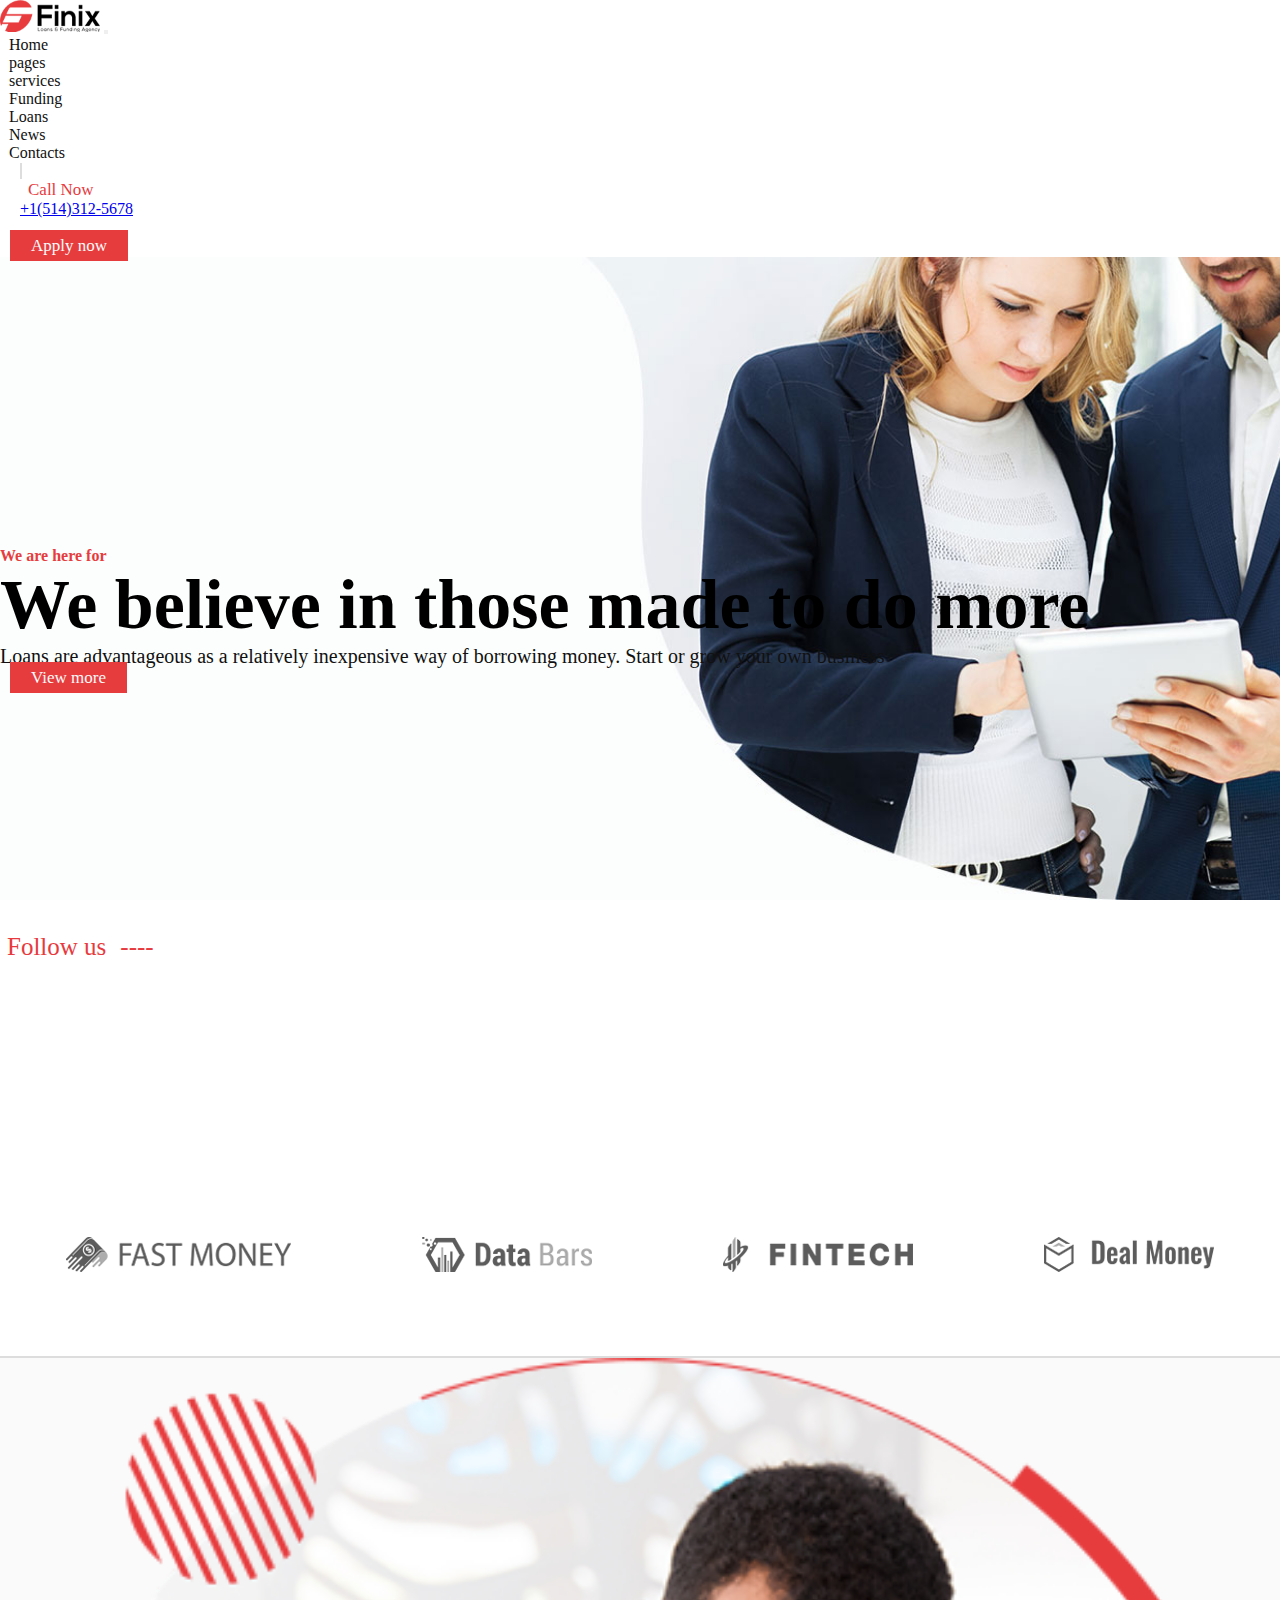
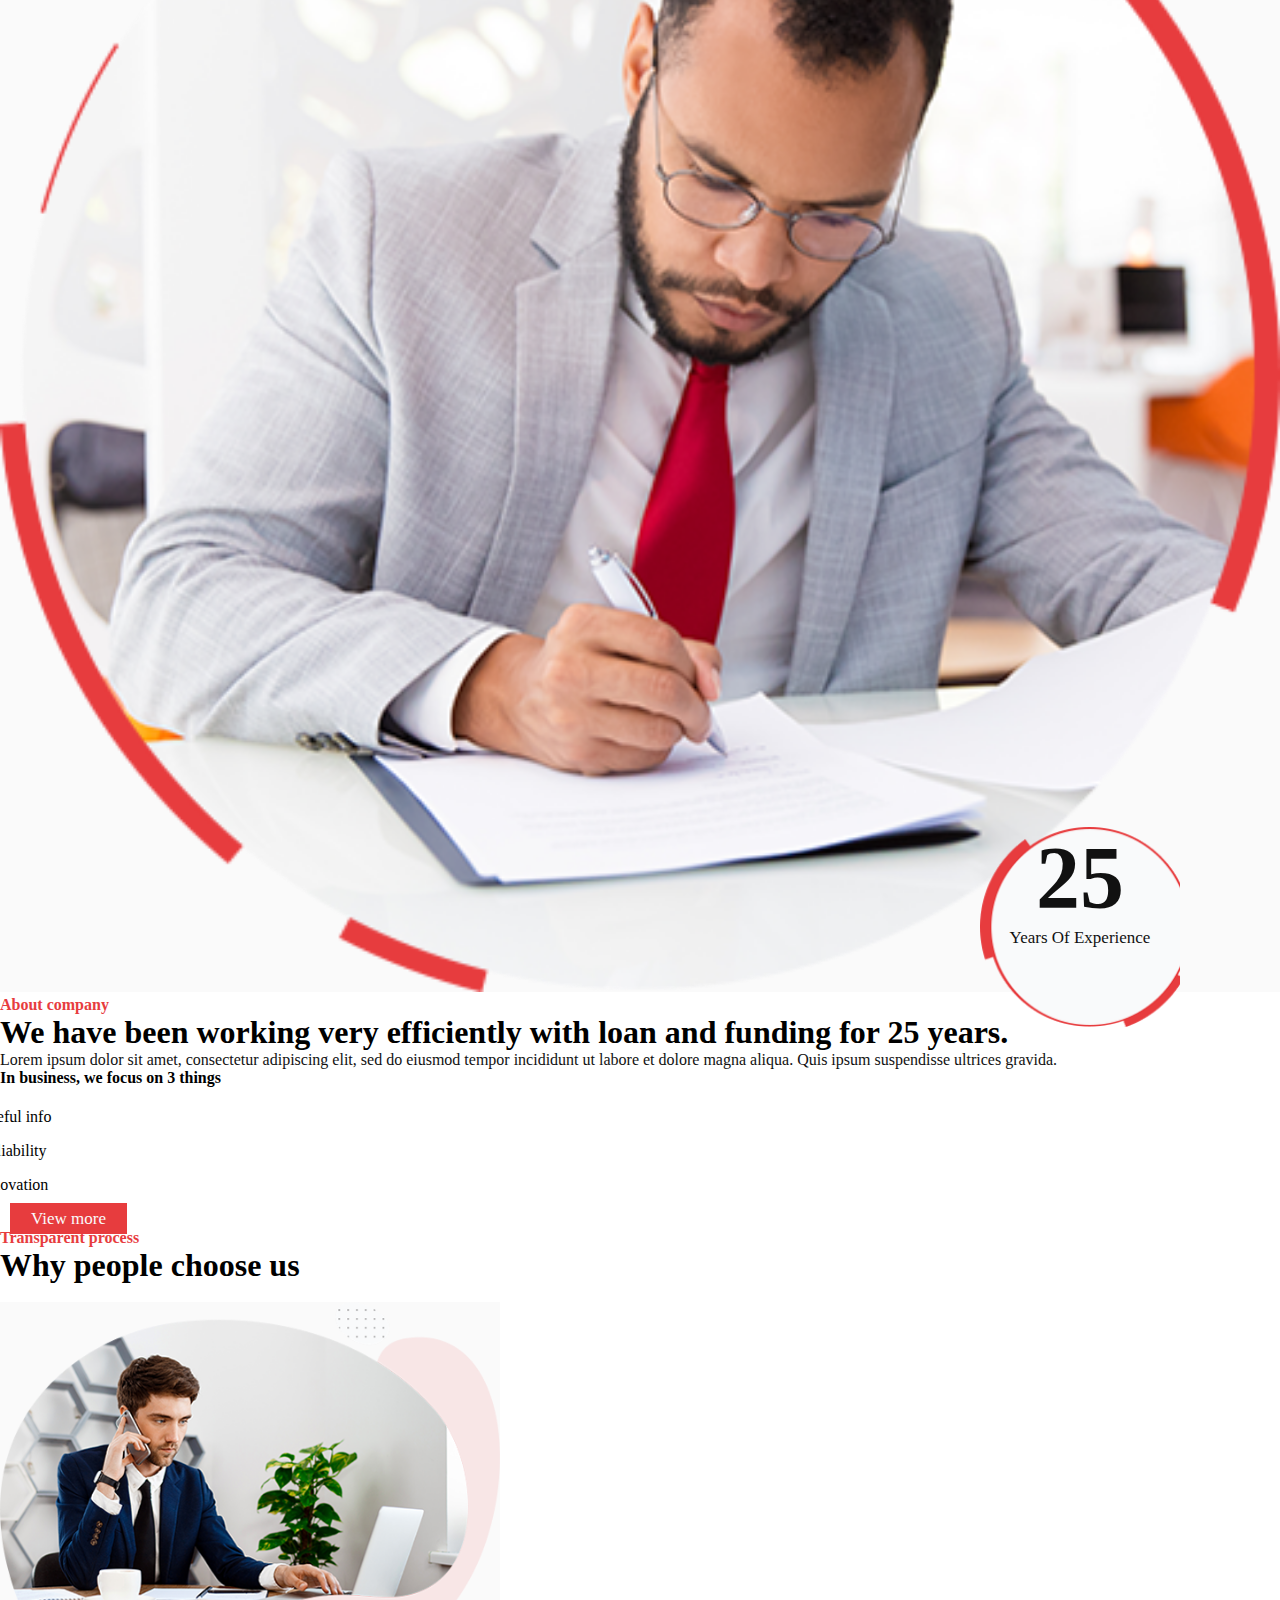
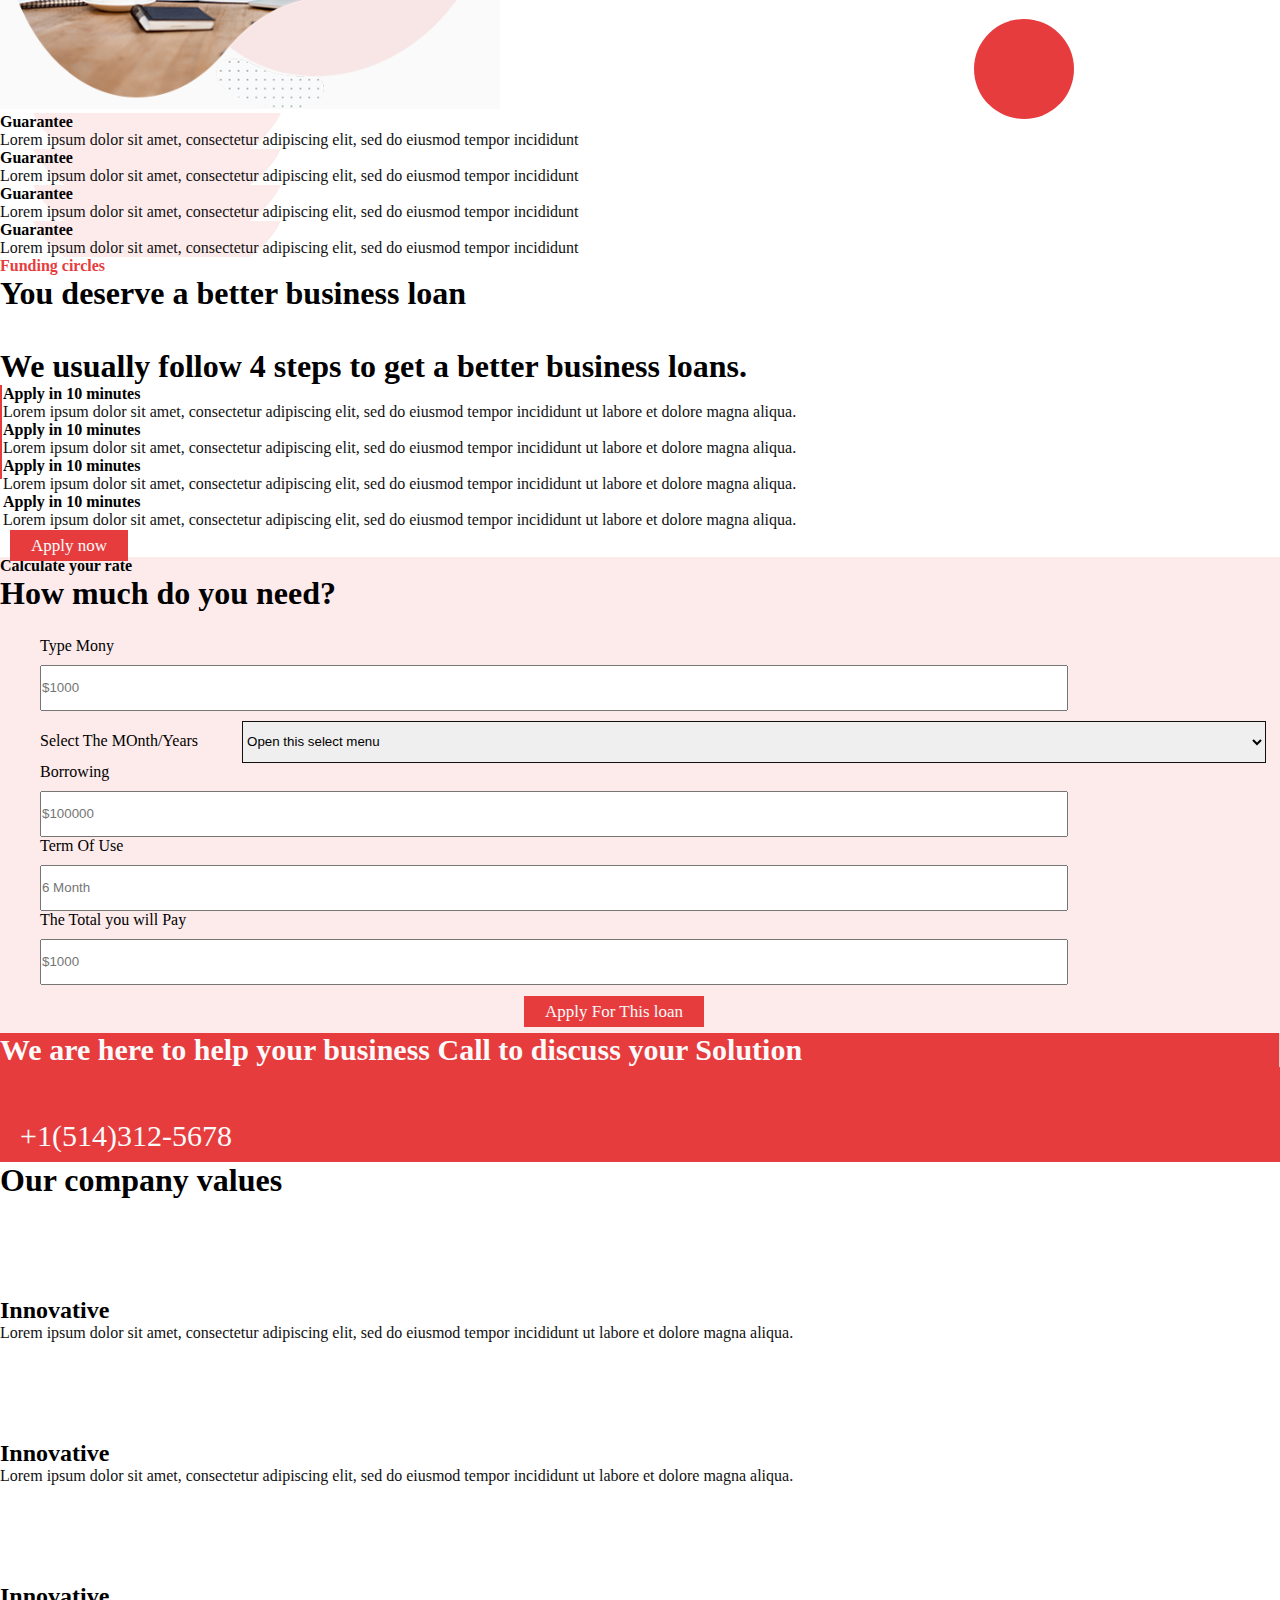
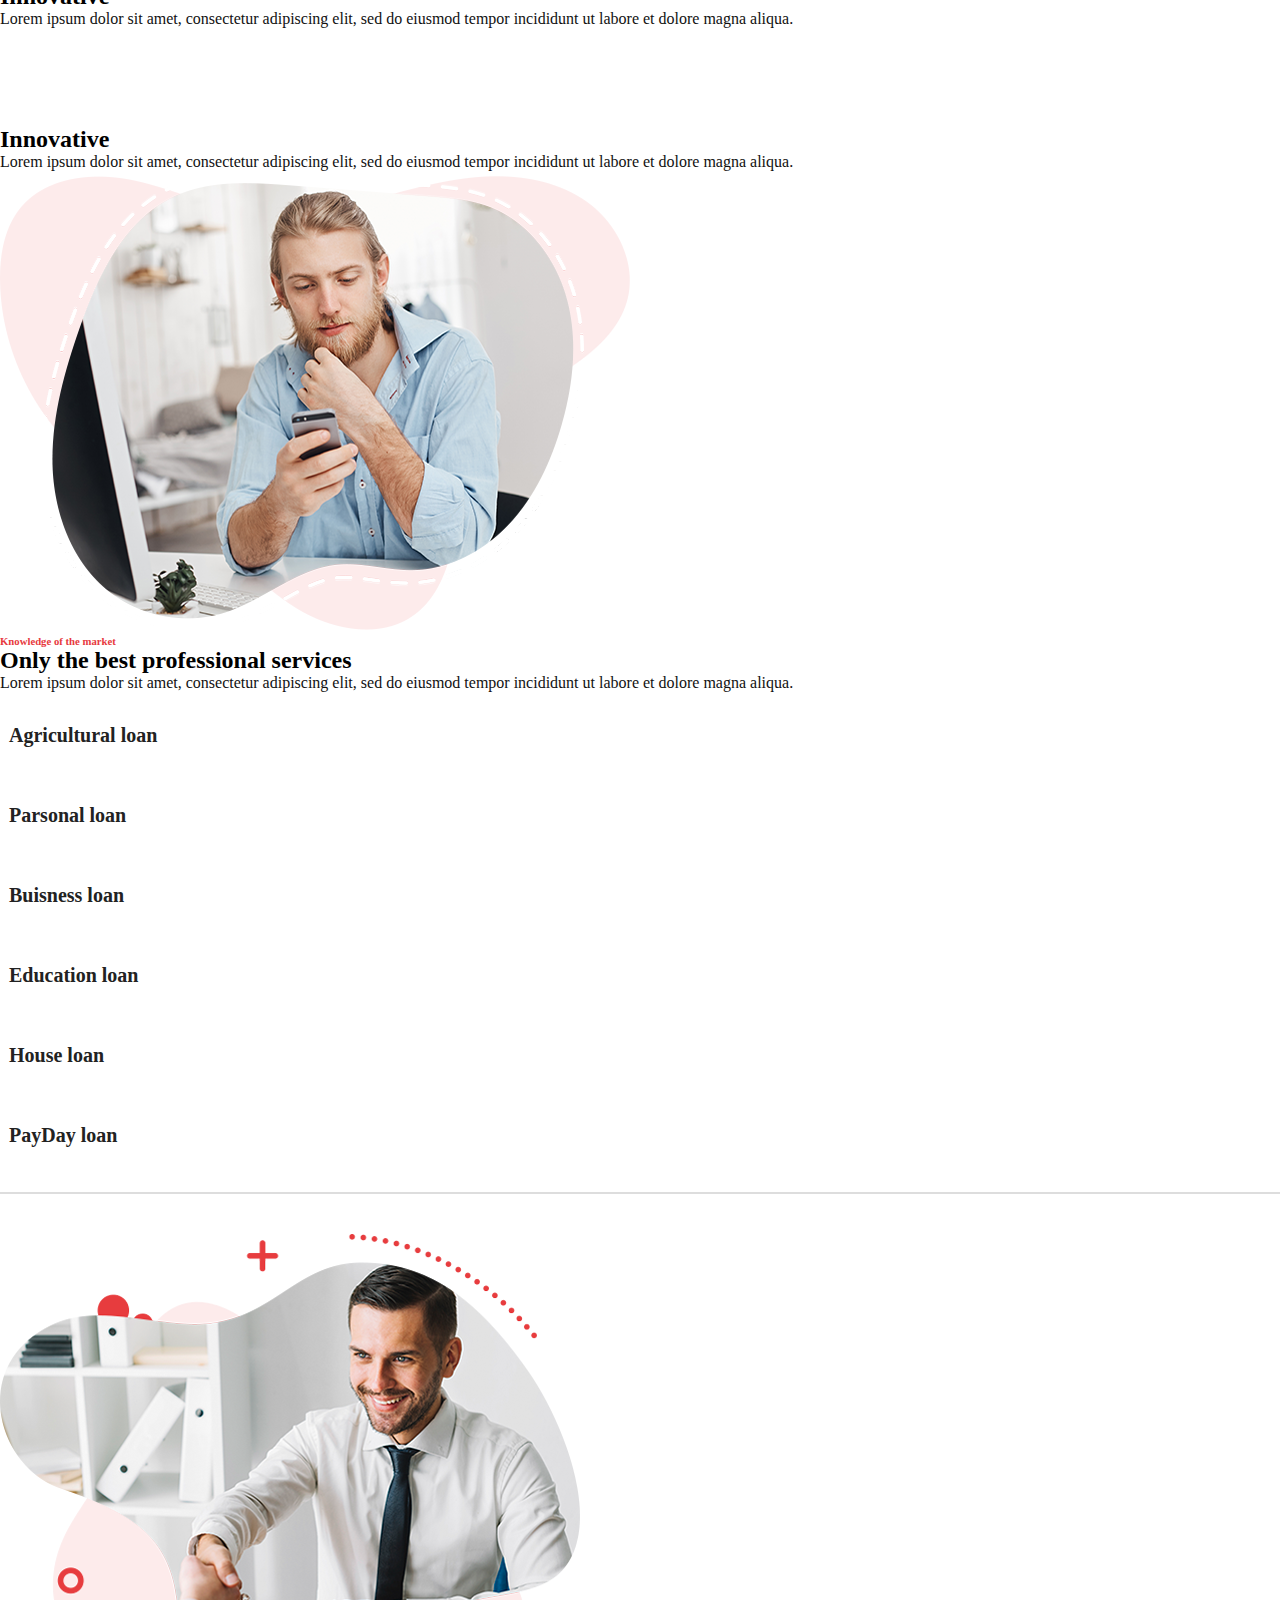
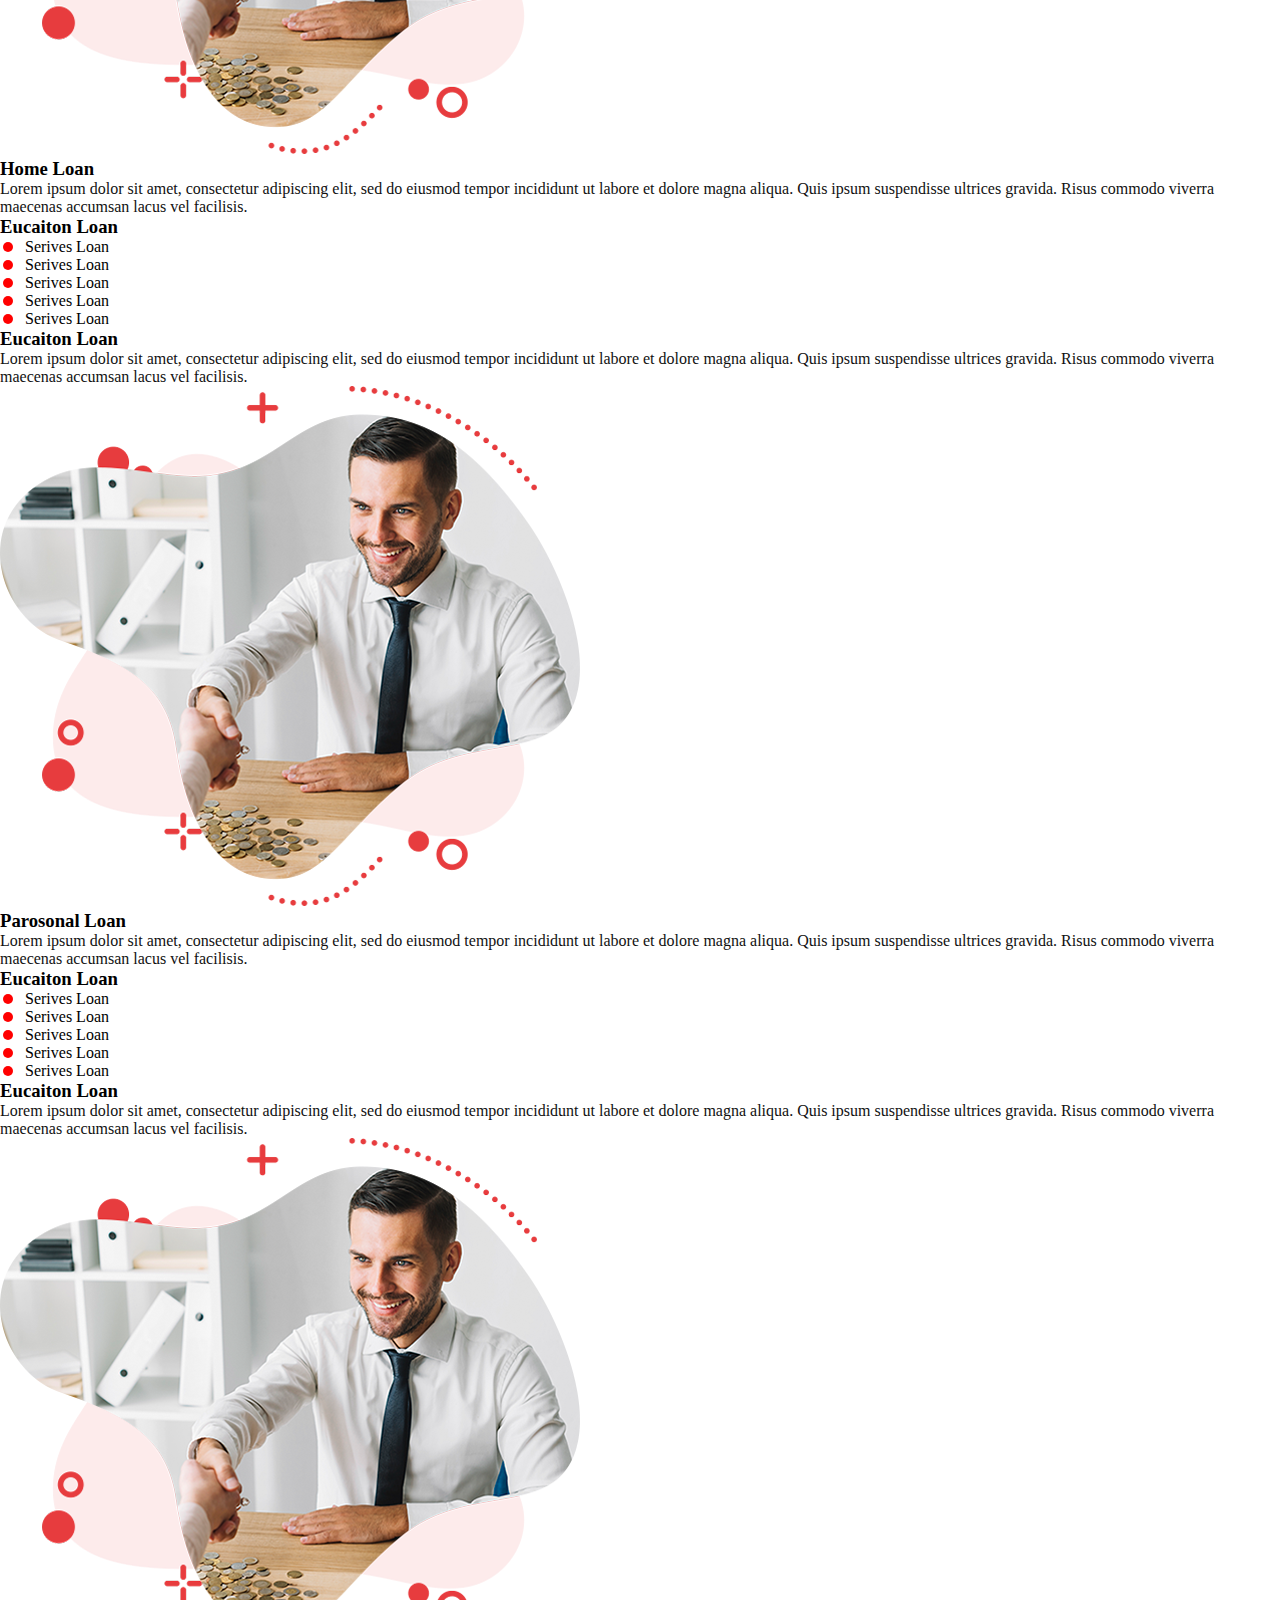
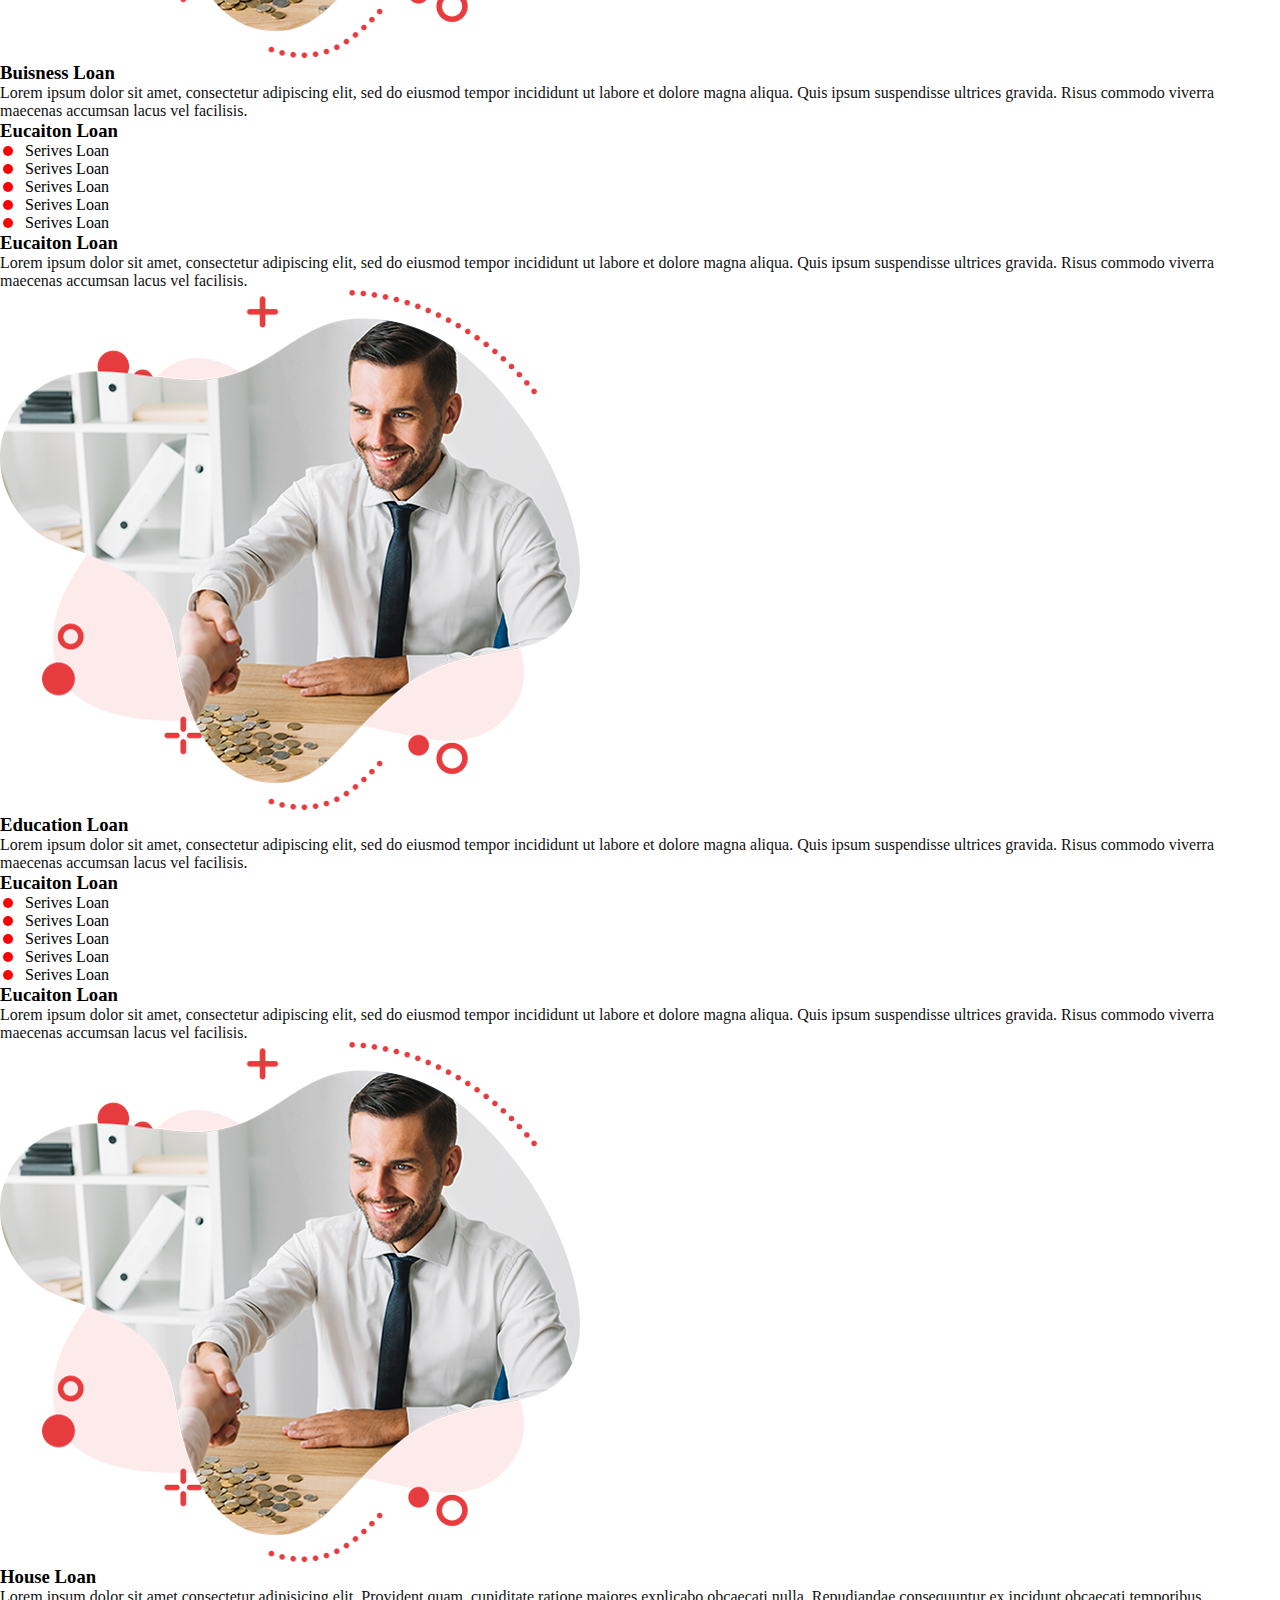
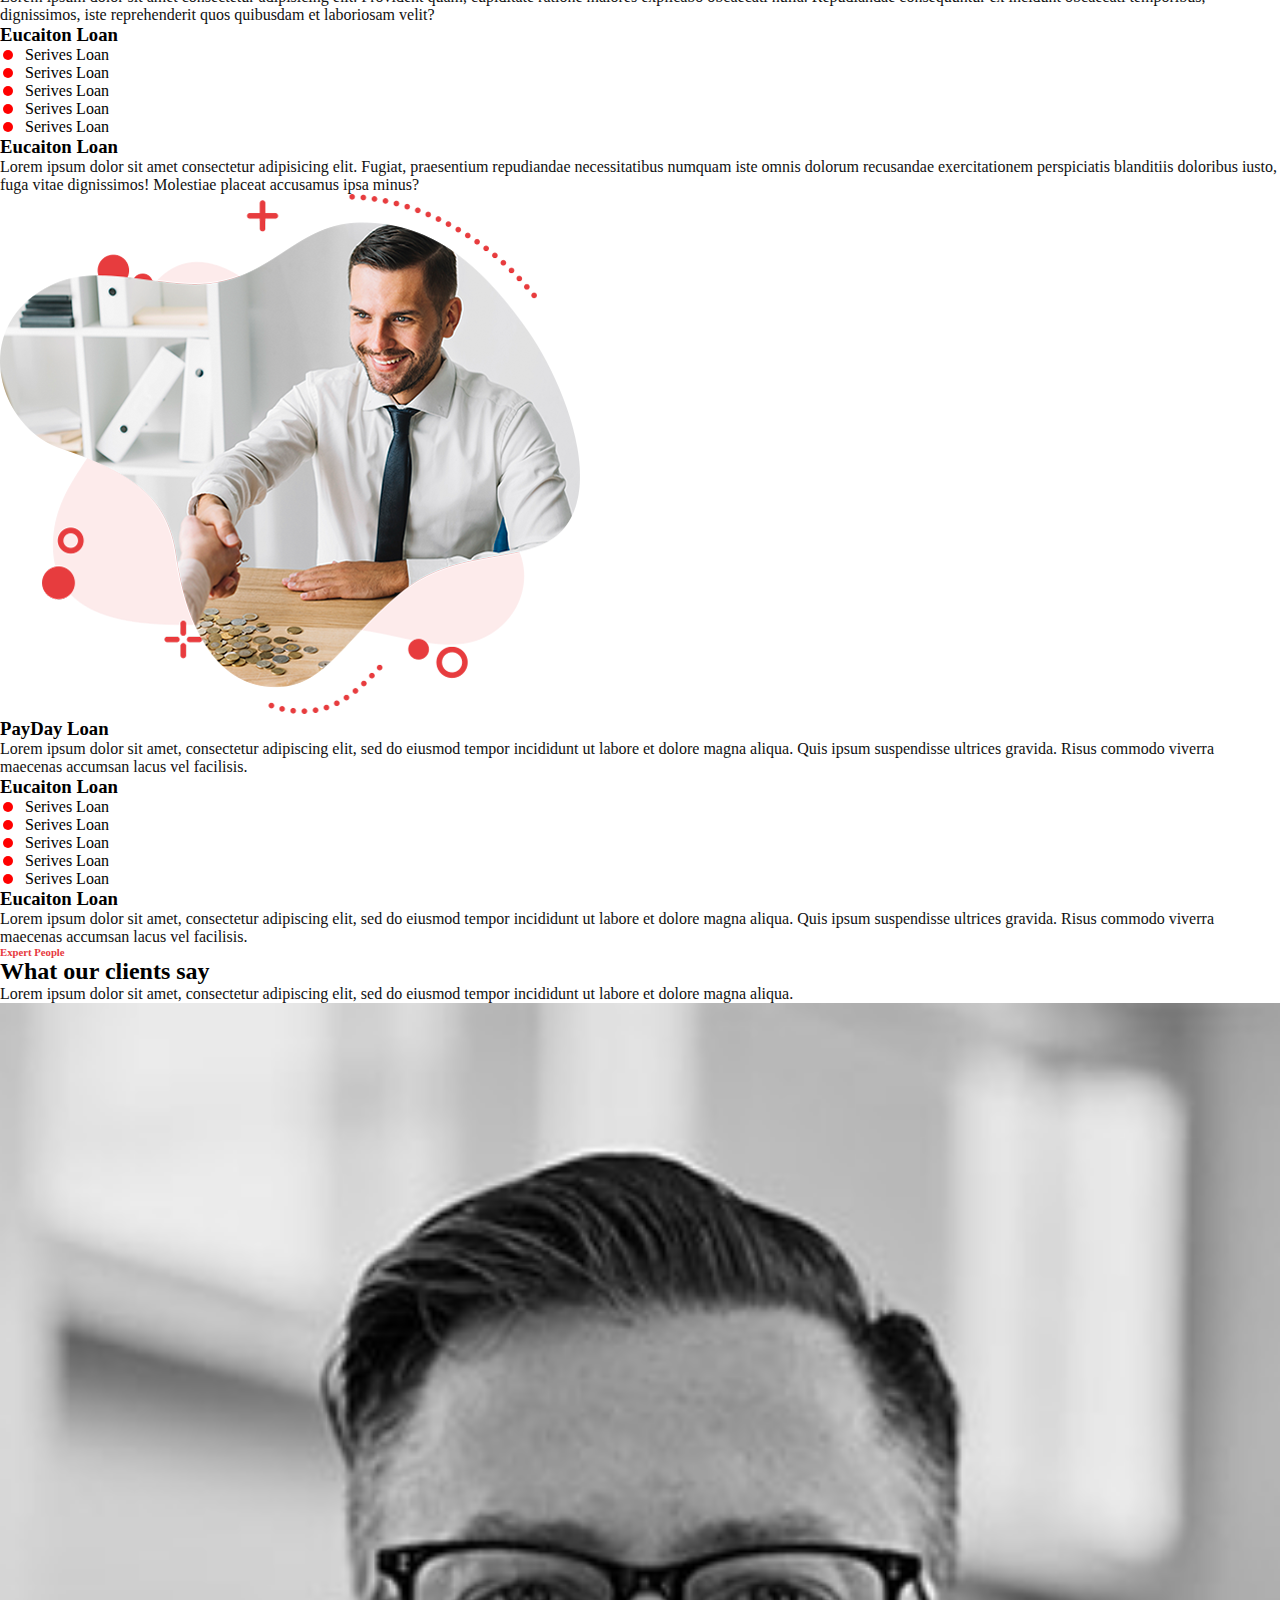
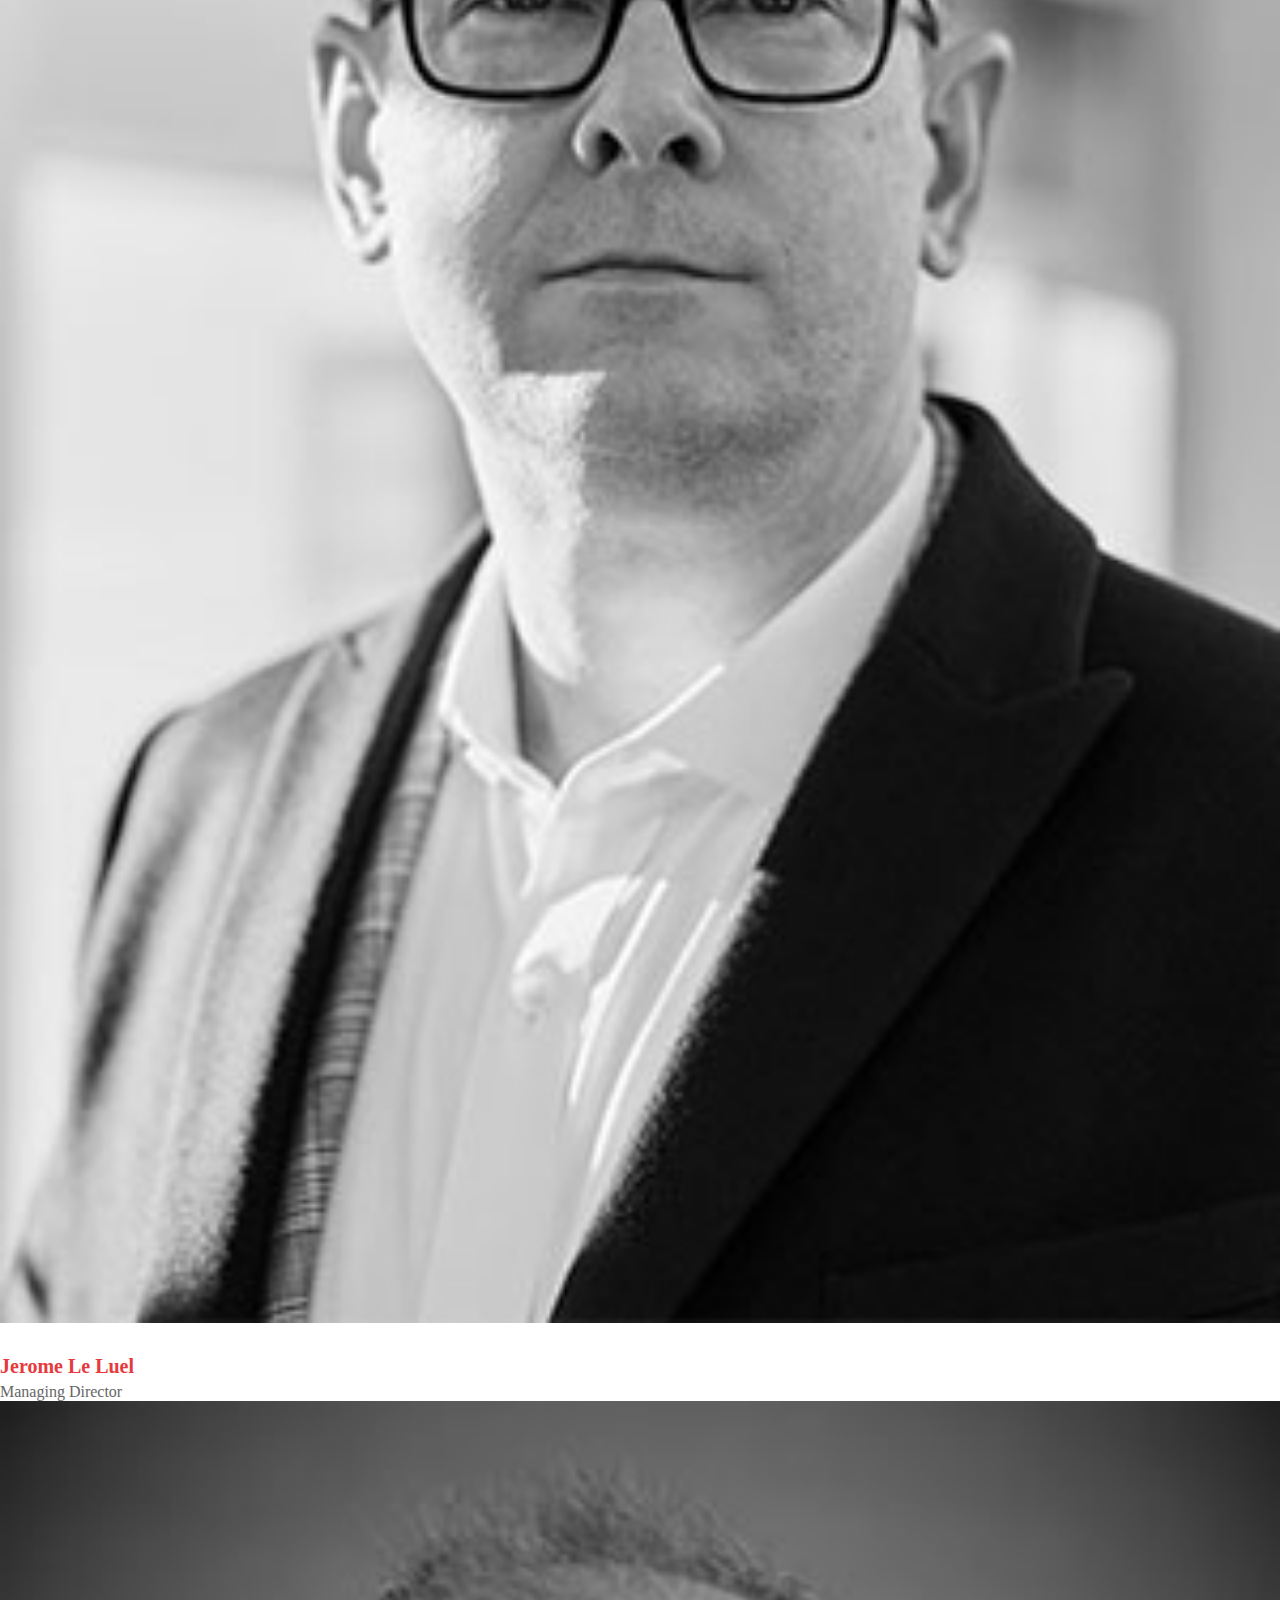
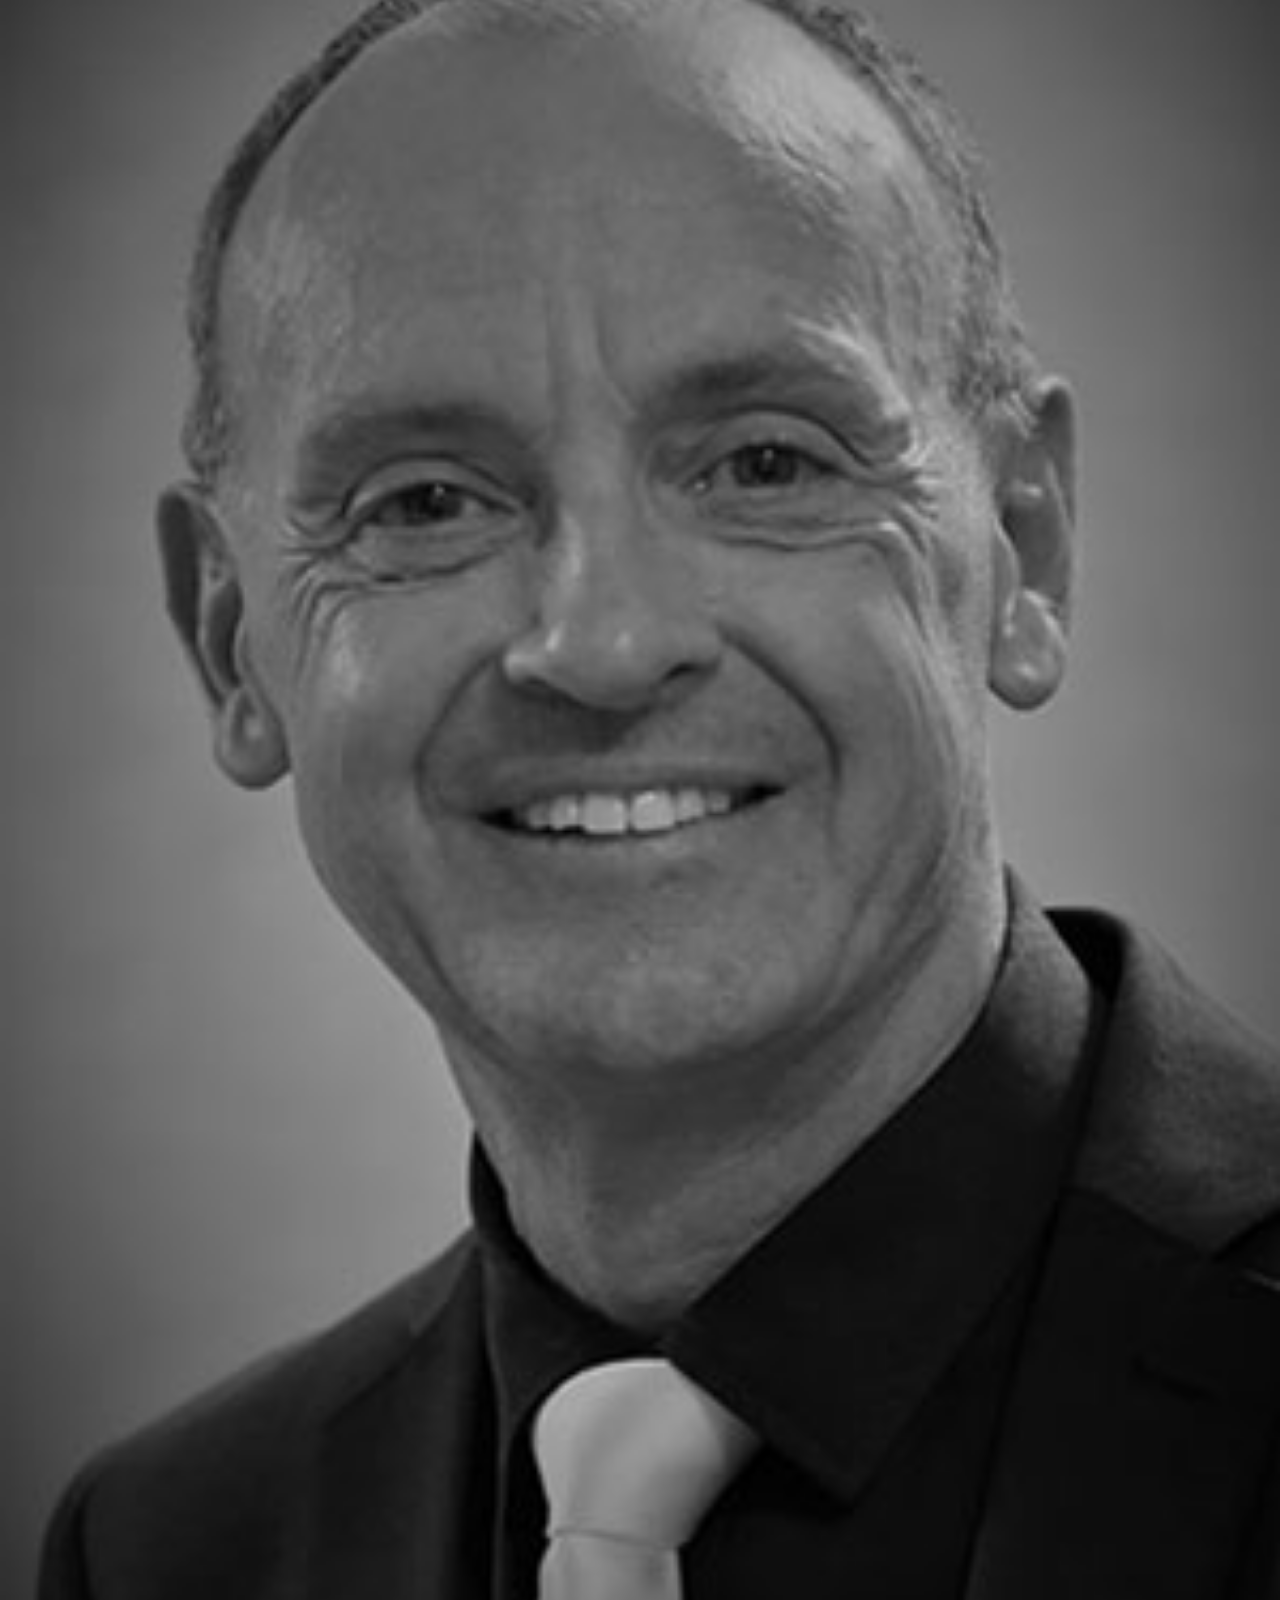
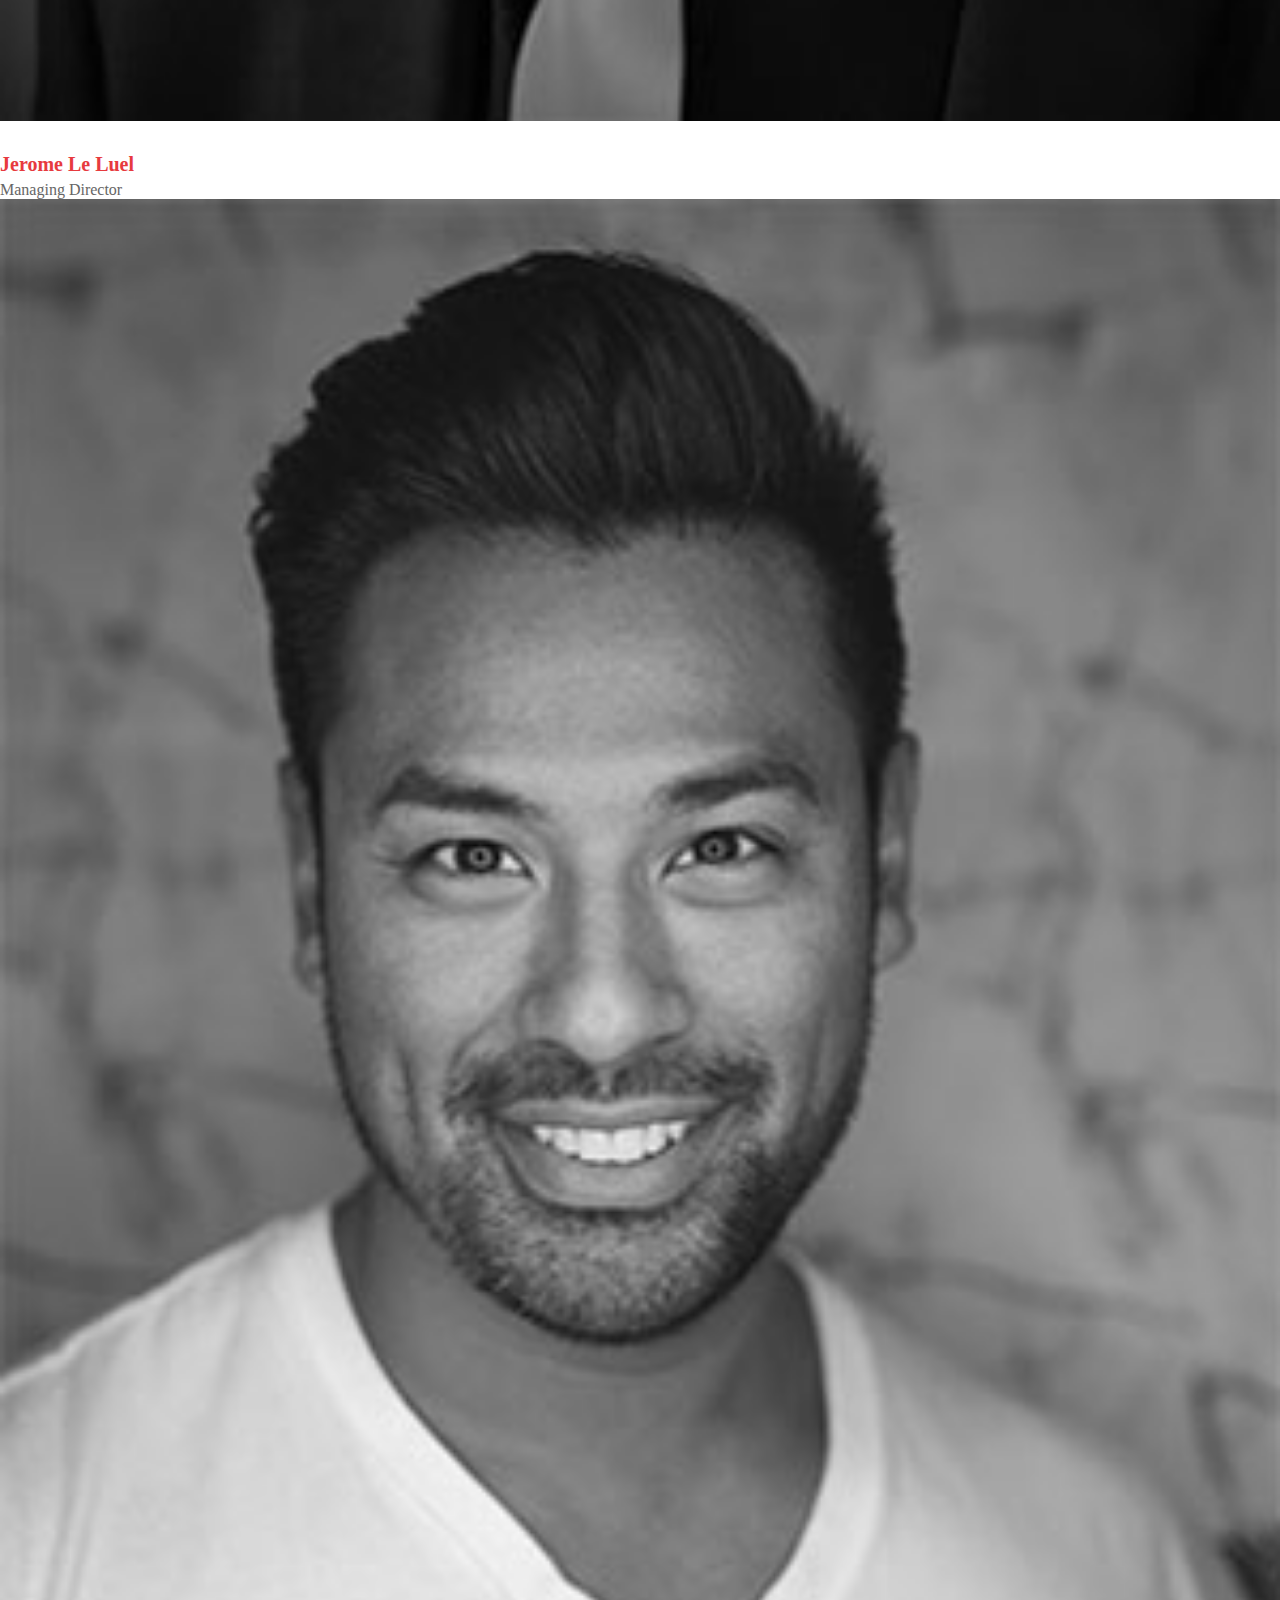
<file: index.html>
<!doctype html>
<html lang="en">
  <head>
    <!-- Required meta tags -->
    <meta charset="utf-8">
    <meta name="viewport" content="width=device-width, initial-scale=1">
    <link rel="stylesheet" href="https://cdnjs.cloudflare.com/ajax/libs/font-awesome/5.15.3/css/all.min.css" integrity="sha512-iBBXm8fW90+nuLcSKlbmrPcLa0OT92xO1BIsZ+ywDWZCvqsWgccV3gFoRBv0z+8dLJgyAHIhR35VZc2oM/gI1w==" crossorigin="anonymous" referrerpolicy="no-referrer" />
    <!-- Bootstrap CSS -->
    <link href="https://cdn.jsdelivr.net/npm/bootstrap@5.0.2/dist/css/bootstrap.min.css" rel="stylesheet" integrity="sha384-EVSTQN3/azprG1Anm3QDgpJLIm9Nao0Yz1ztcQTwFspd3yD65VohhpuuCOmLASjC" crossorigin="anonymous">
    <link rel="stylesheet" href="style.css">
    <title>Hello, world!</title>
  </head>
  <body>
     
    <nav class="navbar navbar-expand-lg save navbar-light bg-light sticky-top">
      <div class="container-fluid cannot">
        <a class="navbar-brand" href="index.html"><img src="img/logo.png" alt=""></a>
        <button class="navbar-toggler" type="button" data-bs-toggle="collapse" data-bs-target="#navbarSupportedContent" aria-controls="navbarSupportedContent" aria-expanded="false" aria-label="Toggle navigation">
          <span class="navbar-toggler-icon"></span>
        </button>
        <div class="collapse navbar-collapse justify-content-center align-items-center" id="navbarSupportedContent">
          <ul class="navbar-nav nat lot ml-auto">
            <li><a href="">Home <i class="fas fa-chevron-down"></i></a>
            <ul>
              <li><a href="">Home one</a></li>
              <li><a href="">Home Two</a></li>
              <li><a href="">Home Three</a></li>
            </ul>
          </li>
            <li class="ten"><a href="">pages<i class="fas fa-chevron-down"></i></a>
               <ul class="bogi">
              <li><a href="">About</a></li>
              <li><a href="">Team</a></li>
              <li><a href="">FuQ</a></li>
              <li><a href="">Gallery</a></li>
              <li><a href="">Lon Calculator</a></li>
              <li><a href="">Apply Now</a></li>
              <li><a href="">Testimonials</a></li>
              <li><a href="">profects</a></li>
              <li><a href="">Sign in</a></li>
              <li><a href="">Sign up</a></li>
              <li><a href="">Terms & Conditions</a></li>
              <li><a href="">Privacy policy</a></li>
              <li><a href="">Error page</a></li>
              <li><a href="">contact</a></li>
            </ul>
            </li>
            <li class="done"><a href="">services<i class="fas fa-chevron-down"></i></a>
            <ul class="bil">
              <li><a href="">Services</a></li>
              <li><a href="">Services Details</a></li>
            </ul>
            </li>
            <li><a href="">Funding</a></li>
            <li><a href="index - Copy.html">Loans</a></li>
            <li class="kan"><a href="">News<i class="fas fa-chevron-down"></i></a>
            <ul class="dol">
              <li><a href="">News</a></li>
              <li><a href="">News Details</a></li>
            </ul>
            </li>
            <li><a href="">Contacts</a></li>
          </ul>
         
            <div class="left-section d-flex align-items-center">
              <div class="serces">
                <i class="fa fa-search" aria-hidden="true"></i>
              </div>
              <div class="call clearfix">
                <div class="callone float-left">
                  <i class="fas fa-phone-volume"></i>
                </div>
                <div class="calltow">
                 <div class="land">  <span class="lead">Call Now</span></div>
                  <div class="landk">
                    <a href="call:+1(514)312-5678">+1(514)312-5678</a>
                  </div>
                </div>
              </div>
              <div class="button-section">
              <span>  <a href="" class="btn btn-praimary">Apply now</a></span>
              </div>
            </div>
             </div>
           </div>
        </div>
        
      </div>
    </nav>

    <div class="slider-section">
      <div class="container-fluid">
      <div class="row">
        <div class="col-xl-6 col-lg-6 col-md-6 col-sm-6 ntn-section">
          <div class="text-section">
            <h4>We are here for</h4>
            <h1>We believe in those made to do more</h1>
            <p>Loans are advantageous as a relatively inexpensive way of borrowing money. Start or grow your own business</p>
            <div class="button-section">
              <a href="" class="btn btn-praimary">View more</a>
            </div>
          </div>
          <div class="icon-sets">
            <ul>
              <li><span>Follow us</span></li>
              <li><span>----</span></li>
              <li><i class="fab fa-facebook"></i></li>
              <li> <i class="fab fa-twitter" aria-hidden="true"></i></li>
              <li><i class="fab fa-youtube" aria-hidden="true"></i></li>
            </ul>
          </div>
        </div>
      </div>
      </div>
    </div>
    
    <div class="logo-section">
      <div class="contianer">
        <div class="col-xl-12 col-md-6">
          <div class="logo">
            <ul>
              <li><img src="img/image1.png" alt=""></li>
              <li><img src="img/image2.png" alt=""></li>
              <li><img src="img/image4.png" alt=""></li>
              <li><img src="img/image5.png" alt=""></li>
            </ul>
          </div>
        </div>
      </div>
    </div> 

    <div class="about-section py-5">
      <div class="container">
      <div class="row">
        <div class="col-xl-6">
          <div class="about-sectin-img">
            <img src="img/image3.png" alt="">
            <div class="abut-section-text">
             <div class="smol">
              <h4>25</h4>
              <p>Years Of Experience</p>
             </div>
            </div>
          </div>
        </div>
        <div class="col-xl-6">
          <div class="about-section-demo">
            <h4>About company</h4>
            <h1>We have been working very efficiently with loan and funding for 25 years.</h1>
            <p class="lead">Lorem ipsum dolor sit amet, consectetur adipiscing elit, sed do eiusmod tempor incididunt ut labore et dolore magna aliqua. Quis ipsum suspendisse ultrices gravida.</p>
            <strong class="mb-3">In business, we focus on 3 things</strong>

            <ul>
              <li> <span><i class="fas fa-check"></i></span> Useful info</li>
              <li> <span><i class="fas fa-check"></i></span> Reliability</li>
          
              <li> <span><i class="fas fa-check"></i></span> Innovation</li>
            </ul>
            <div class="button-section">
              <a href="" class="btn btn-praimary">View more</a>
            </div>
          </div>
        </div>
      </div>
      </div>
    </div>
    
    <div class="why-chouse-us-sectionn py-5">
      <div class="container">
        <div class="row">
          <div class="col-xl-6">
            <div class="why-chouse-us-text">
              <h4>Transparent process</h4>
            <h1>Why people choose us</h1>
            <p>Lorem ipsum dolor sit amet, consectetur adipiscing elit, sed do eiusmod tempor incididunt ut labore et dolore magna aliqua.</p>
            <img src="img/choose.png" alt="">
           <div class="animation">
            <span><i class="fas fa-play-circle    "></i></span>
           </div>
            </div>
          </div>
          <div class="col-xl-6">
            <div class="why-chouse-us-content">
              <div class="row">

                <div class="col-xl-6 py-5">
                  <div class="content-text text-center">
                    <div class="text-icon text-center">
                      <i class="fas fa-adjust"></i>
                    </div>
                    <h4>Guarantee</h4>
                    <p class="lead">Lorem ipsum dolor sit amet, consectetur adipiscing elit, sed do eiusmod tempor incididunt</p>
                  </div>
                </div>

                <div class="col-xl-6 py-5">
                  <div class="content-text text-center">
                    <div class="text-icon text-center">
                      <i class="fas fa-adjust"></i>
                    </div>
                    <h4>Guarantee</h4>
                    <p class="lead">Lorem ipsum dolor sit amet, consectetur adipiscing elit, sed do eiusmod tempor incididunt</p>
                  </div>
                </div>

                <div class="col-xl-6 py-5">
                  <div class="content-text text-center">
                    <div class="text-icon text-center">
                      <i class="fas fa-adjust"></i>
                    </div>
                    <h4>Guarantee</h4>
                    <p class="lead">Lorem ipsum dolor sit amet, consectetur adipiscing elit, sed do eiusmod tempor incididunt</p>
                  </div>
                </div>

                <div class="col-xl-6 py-5">
                  <div class="content-text text-center">
                    <div class="text-icon text-center">
                      <i class="fas fa-adjust"></i>
                    </div>
                    <h4>Guarantee</h4>
                    <p class="lead">Lorem ipsum dolor sit amet, consectetur adipiscing elit, sed do eiusmod tempor incididunt</p>
                  </div>
                </div>

              </div>
            </div>
          </div>
        </div>
      </div>
    </div>
     
    <div class="container dhoni py-5">
      <div class="row">
        <div class="sours text-center">
          <h4>Funding circles</h4>
          <h1>You deserve a better business loan</h1>
          <p class="lead">Lorem ipsum dolor sit amet, consectetur adipiscing elit, sed do eiusmod<br> tempor incididunt ut labore et dolore magna aliqua.</p>
          
        </div>
      </div>
    </div>

    <div class="contact-section">
      <div class="container">
        <div class="row">
          <div class="col-xl-6">
            <div class="contact-text">
              <h1 class="mb-5">We usually follow 4 steps to get a better business loans.</h1>
              <ul>
                <li data-counter="1"><strong>Apply in 10 minutes</strong>
                <p>Lorem ipsum dolor sit amet, consectetur adipiscing elit, sed do eiusmod tempor incididunt ut labore et dolore magna aliqua.</p>
                </li>
                <li data-counter="2"><strong>Apply in 10 minutes</strong>
                  <p>Lorem ipsum dolor sit amet, consectetur adipiscing elit, sed do eiusmod tempor incididunt ut labore et dolore magna aliqua.</p>
                  </li>

                  <li data-counter="3"><strong>Apply in 10 minutes</strong>
                    <p>Lorem ipsum dolor sit amet, consectetur adipiscing elit, sed do eiusmod tempor incididunt ut labore et dolore magna aliqua.</p>
                    </li>

                    <li data-counter="4"><strong>Apply in 10 minutes</strong>
                      <p>Lorem ipsum dolor sit amet, consectetur adipiscing elit, sed do eiusmod tempor incididunt ut labore et dolore magna aliqua.</p>
                      </li>
              </ul>
              <div class="button-section mt-5">
                <span>  <a href="" class="btn btn-praimary">Apply now</a></span>
                </div>
            </div>
          </div>
          <div class="col-xl-6">
            <div class="input-box pt-3">
              <div class="input-heading text-center">
                <h4>Calculate your rate</h4>
                <h1>How much do you need?</h1>
              </div>
              <div class="input-items ">
                 <div class="items">
                   <label for="control">Type Mony</label><br>
                   <input class="w-100%" id="control" type="text" placeholder="$1000">
                 </div>
                <div class="items">
                  <div class="mb-3">
                    <label for="control">Select The MOnth/Years</label>
                    <select class="form-select" id="control" aria-label="Default select example">
                      <option selected>Open this select menu</option>
                      <option value="1">One</option>
                      <option value="2">Two</option>
                      <option value="3">Three</option>
                    </select>
                  </div>
                </div>
                <div class="items">
                  <label for="control">Borrowing</label><br>
                  <input class="w-100%" id="control" type="text" placeholder="$100000">
                </div>
                <div class="items">
                  <label for="control">Term Of Use</label><br>
                  <input class="w-100%" id="control" type="text" placeholder="6 Month">
                </div>
                <div class="items">
                  <label for="control">The Total you will Pay</label><br>
                  <input class="w-100%" id="control" type="text" placeholder="$1000">
                </div>
                </div>
                <div class="button-section most ">
                  <span>  <a href="" class="btn btn-praimary w-100 ">Apply For This loan</a></span>
                  </div>
              </div>
            </div>
          </div>
        </div>
      </div>
    </div>
    
    <div class="red-section  py-5">
      <div class="container py-5">
        <div class="row kbgcolor">
          
            <div class="col-xl-6 py-5 text-center next">
              <h1>We are here to help your business Call to discuss your Solution</h1>
            </div>
            <div class="col-xl-6 case">
                <span><i class="fas fa-phone-volume    "></i></span>
               <a href="">+1(514)312-5678</a>
            </div>
          </div>
        
      </div>
    </div>

    <div class="peple">
      <div class="container">
        <div class="row">
          <div class="col-xl-6">
            <div class="peple-text py-3">
              <h1>Our company values</h1>
            </div>
            <div class="peple-items d-flex">
              <div class="sas">
                <i class="fas fa-lightbulb    "></i>
              </div>
              <div class="dtn">
                <h2>Innovative</h2>
                <p class="">Lorem ipsum dolor sit amet, consectetur adipiscing elit, sed do eiusmod tempor incididunt ut labore et dolore magna aliqua.</p>
              </div>
            </div>

            <div class="peple-items d-flex">
              <div class="sas">
                <i class="fas fa-lightbulb    "></i>
              </div>
              <div class="dtn">
                <h2>Innovative</h2>
                <p class="">Lorem ipsum dolor sit amet, consectetur adipiscing elit, sed do eiusmod tempor incididunt ut labore et dolore magna aliqua.</p>
              </div>
            </div>

            <div class="peple-items d-flex">
              <div class="sas">
                <i class="fas fa-lightbulb    "></i>
              </div>
              <div class="dtn">
                <h2>Innovative</h2>
                <p class="">Lorem ipsum dolor sit amet, consectetur adipiscing elit, sed do eiusmod tempor incididunt ut labore et dolore magna aliqua.</p>
              </div>
            </div>

            <div class="peple-items d-flex">
              <div class="sas">
                <i class="fas fa-lightbulb    "></i>
              </div>
              <div class="dtn">
                <h2>Innovative</h2>
                <p class="">Lorem ipsum dolor sit amet, consectetur adipiscing elit, sed do eiusmod tempor incididunt ut labore et dolore magna aliqua.</p>
              </div>
            </div>

          </div>
          <div class="col-xl-6 py-5">
           <div class="img-div py-5">
            <img  class="" src="img/company2.png" alt="">
           </div>
          </div>
        </div>
      </div>
    </div>


    <section class="services-section grybg py-5">
      <div class="container">
          <div class="row">
              <div class="col-lg-2"></div>
              <div class="col-lg-8">
                  <div class="finix-text text-center">
                      <h6> Knowledge of the market </h6>
                      <h2>Only the best professional services</h2>
                      <p class="w-75 m-auto">Lorem ipsum dolor sit amet, consectetur adipiscing elit, sed do eiusmod tempor incididunt ut labore et dolore magna aliqua. </p>
                  </div>
              </div>
              <div class="col-lg-2"></div>
          </div>
          <div class="row">
              <div class="col-lg-12">
                  <div class="serives-tab mt-5">

                      <ul class="nav mb-3 text-center services-tab-item" id="pills-tab" role="tablist">
                        <li class="nav-item">
                          <a class="nav-link active text-center" id="pills-home-tab" data-toggle="pill" href="#pills-home" role="tab" aria-controls="pills-agricultural" aria-selected="true">
                              <span class="d-block"> <i class="fas fa-home    "></i> </span>
                              <strong class="d-block">Agricultural loan</strong>
                          </a>
                        </li>
                        <li class="nav-item">
                          <a class="nav-link" id="pills-profile-tab" data-toggle="pill" href="#pills-parosonal" role="tab" aria-controls="pills-profile" aria-selected="false">
                              <span class="d-block"> <i class="fas fa-home    "></i> </span>
                              <strong class="d-block">Parsonal loan</strong>
                          </a>
                        </li>
                        <li class="nav-item">
                          <a class="nav-link" id="pills-contact-tab" data-toggle="pill" href="#pills-buisness" role="tab" aria-controls="pills-contact" aria-selected="false">
                              <span class="d-block"> <i class="fas fa-home    "></i> </span>
                              <strong class="d-block">Buisness loan</strong>
                          </a>
                        </li>
                        <li class="nav-item">
                          <a class="nav-link" id="pills-contact-tab" data-toggle="pill" href="#pills-eudcation" role="tab" aria-controls="pills-contact" aria-selected="false">
                              <span class="d-block"> <i class="fas fa-home    "></i> </span>
                              <strong class="d-block">Education loan</strong>
                          </a>
                        </li>
                        <li class="nav-item">
                          <a class="nav-link" id="pills-contact-tab" data-toggle="pill" href="#pills-house" role="tab" aria-controls="pills-contact" aria-selected="false">
                              <span class="d-block"> <i class="fas fa-home    "></i> </span>
                              <strong class="d-block">House loan</strong>
                          </a>
                        </li>
                        <li class="nav-item">
                          <a class="nav-link" id="pills-contact-tab" data-toggle="pill" href="#pills-payday" role="tab" aria-controls="pills-contact" aria-selected="false">
                              <span class="d-block"> <i class="fas fa-home    "></i> </span>
                              <strong class="d-block">PayDay loan</strong>
                          </a>
                        </li>
                      </ul>

                      <div class="tab-content" id="pills-tabContent">
                        <div class="tab-pane fade show active" id="pills-home" role="tabpanel" aria-labelledby="pills-home-tab">
                            <div class="serives-tab-content">
                                <div class="row">
                                    <div class="col-lg-6">
                                        <img src="img/services-tab.png" alt="">
                                    </div>
                                    <div class="col-lg-6">
                                        <div class="serives-tab-content-text">
                                            <h3>Home Loan</h3>
                                            <p>Lorem ipsum dolor sit amet, consectetur adipiscing elit, sed do eiusmod tempor incididunt ut labore et dolore magna aliqua. Quis ipsum suspendisse ultrices gravida. Risus commodo viverra maecenas accumsan lacus vel facilisis.</p>
                                            <h3>Eucaiton Loan</h3>
                                            <ul>
                                                <li>Serives Loan</li>
                                                <li>Serives Loan</li>
                                                <li>Serives Loan</li>
                                                <li>Serives Loan</li>
                                                <li>Serives Loan</li>
                                            </ul>
                                            <h3>Eucaiton Loan</h3>
                                            <p>Lorem ipsum dolor sit amet, consectetur adipiscing elit, sed do eiusmod tempor incididunt ut labore et dolore magna aliqua. Quis ipsum suspendisse ultrices gravida. Risus commodo viverra maecenas accumsan lacus vel facilisis.</p>
                                        </div>
                                    </div>
                                </div>
                            </div>
                        </div>
                        <div class="tab-pane fade" id="pills-parosonal" role="tabpanel" aria-labelledby="pills-profile-tab">
                          <div class="serives-tab-content">
                              <div class="row">
                                  <div class="col-lg-6">
                                      <img src="img/services-tab.png" alt="">
                                  </div>
                                  <div class="col-lg-6">
                                      <div class="serives-tab-content-text">
                                          <h3>Parosonal Loan</h3>
                                          <p>Lorem ipsum dolor sit amet, consectetur adipiscing elit, sed do eiusmod tempor incididunt ut labore et dolore magna aliqua. Quis ipsum suspendisse ultrices gravida. Risus commodo viverra maecenas accumsan lacus vel facilisis.</p>
                                          <h3>Eucaiton Loan</h3>
                                          <ul>
                                              <li>Serives Loan</li>
                                              <li>Serives Loan</li>
                                              <li>Serives Loan</li>
                                              <li>Serives Loan</li>
                                              <li>Serives Loan</li>
                                          </ul>
                                          <h3>Eucaiton Loan</h3>
                                          <p>Lorem ipsum dolor sit amet, consectetur adipiscing elit, sed do eiusmod tempor incididunt ut labore et dolore magna aliqua. Quis ipsum suspendisse ultrices gravida. Risus commodo viverra maecenas accumsan lacus vel facilisis.</p>
                                      </div>
                                  </div>
                              </div>
                          </div>
                        </div>
                        <div class="tab-pane fade" id="pills-buisness" role="tabpanel" aria-labelledby="pills-contact-tab">
                          <div class="serives-tab-content">
                              <div class="row">
                                  <div class="col-lg-6">
                                      <img src="img/services-tab.png" alt="">
                                  </div>
                                  <div class="col-lg-6">
                                      <div class="serives-tab-content-text">
                                          <h3>Buisness Loan</h3>
                                          <p>Lorem ipsum dolor sit amet, consectetur adipiscing elit, sed do eiusmod tempor incididunt ut labore et dolore magna aliqua. Quis ipsum suspendisse ultrices gravida. Risus commodo viverra maecenas accumsan lacus vel facilisis.</p>
                                          <h3>Eucaiton Loan</h3>
                                          <ul>
                                              <li>Serives Loan</li>
                                              <li>Serives Loan</li>
                                              <li>Serives Loan</li>
                                              <li>Serives Loan</li>
                                              <li>Serives Loan</li>
                                          </ul>
                                          <h3>Eucaiton Loan</h3>
                                          <p>Lorem ipsum dolor sit amet, consectetur adipiscing elit, sed do eiusmod tempor incididunt ut labore et dolore magna aliqua. Quis ipsum suspendisse ultrices gravida. Risus commodo viverra maecenas accumsan lacus vel facilisis.</p>
                                      </div>
                                  </div>
                              </div>
                          </div>
                        </div>
                        <div class="tab-pane fade" id="pills-eudcation" role="tabpanel" aria-labelledby="pills-contact-tab">
                          <div class="serives-tab-content">
                              <div class="row">
                                  <div class="col-lg-6">
                                      <img src="img/services-tab.png" alt="">
                                  </div>
                                  <div class="col-lg-6">
                                      <div class="serives-tab-content-text">
                                          <h3>Education Loan</h3>
                                          <p>Lorem ipsum dolor sit amet, consectetur adipiscing elit, sed do eiusmod tempor incididunt ut labore et dolore magna aliqua. Quis ipsum suspendisse ultrices gravida. Risus commodo viverra maecenas accumsan lacus vel facilisis.</p>
                                          <h3>Eucaiton Loan</h3>
                                          <ul>
                                              <li>Serives Loan</li>
                                              <li>Serives Loan</li>
                                              <li>Serives Loan</li>
                                              <li>Serives Loan</li>
                                              <li>Serives Loan</li>
                                          </ul>
                                          <h3>Eucaiton Loan</h3>
                                          <p>Lorem ipsum dolor sit amet, consectetur adipiscing elit, sed do eiusmod tempor incididunt ut labore et dolore magna aliqua. Quis ipsum suspendisse ultrices gravida. Risus commodo viverra maecenas accumsan lacus vel facilisis.</p>
                                      </div>
                                  </div>
                              </div>
                          </div>
                        </div>
                        <div class="tab-pane fade" id="pills-house" role="tabpanel" aria-labelledby="pills-contact-tab">
                          <div class="serives-tab-content">
                              <div class="row">
                                  <div class="col-lg-6">
                                      <img src="img/services-tab.png" alt="">
                                  </div>
                                  <div class="col-lg-6">
                                      <div class="serives-tab-content-text">
                                          <h3>House Loan</h3>
                                          <p>Lorem ipsum dolor sit amet consectetur adipisicing elit. Provident quam, cupiditate ratione maiores explicabo obcaecati nulla. Repudiandae consequuntur ex incidunt obcaecati temporibus, dignissimos, iste reprehenderit quos quibusdam et laboriosam velit?</p>
                                          <h3>Eucaiton Loan</h3>
                                          <ul>
                                              <li>Serives Loan</li>
                                              <li>Serives Loan</li>
                                              <li>Serives Loan</li>
                                              <li>Serives Loan</li>
                                              <li>Serives Loan</li>
                                          </ul>
                                          <h3>Eucaiton Loan</h3>
                                          <p>Lorem ipsum dolor sit amet consectetur adipisicing elit. Fugiat, praesentium repudiandae necessitatibus numquam iste omnis dolorum recusandae exercitationem perspiciatis blanditiis doloribus iusto, fuga vitae dignissimos! Molestiae placeat accusamus ipsa minus?</p>
                                      </div>
                                  </div>
                              </div>
                          </div>
                        </div>
                        <div class="tab-pane fade" id="pills-payday" role="tabpanel" aria-labelledby="pills-contact-tab">
                          <div class="serives-tab-content">
                              <div class="row">
                                  <div class="col-lg-6">
                                      <img src="img/services-tab.png" alt="">
                                  </div>
                                  <div class="col-lg-6">
                                      <div class="serives-tab-content-text">
                                          <h3>PayDay Loan</h3>
                                          <p>Lorem ipsum dolor sit amet, consectetur adipiscing elit, sed do eiusmod tempor incididunt ut labore et dolore magna aliqua. Quis ipsum suspendisse ultrices gravida. Risus commodo viverra maecenas accumsan lacus vel facilisis.</p>
                                          <h3>Eucaiton Loan</h3>
                                          <ul>
                                              <li>Serives Loan</li>
                                              <li>Serives Loan</li>
                                              <li>Serives Loan</li>
                                              <li>Serives Loan</li>
                                              <li>Serives Loan</li>
                                          </ul>
                                          <h3>Eucaiton Loan</h3>
                                          <p>Lorem ipsum dolor sit amet, consectetur adipiscing elit, sed do eiusmod tempor incididunt ut labore et dolore magna aliqua. Quis ipsum suspendisse ultrices gravida. Risus commodo viverra maecenas accumsan lacus vel facilisis.</p>
                                      </div>
                                  </div>
                              </div>
                          </div>
                        </div>
                      </div>


                  </div>
              </div>
          </div>
      </div>
  </section>
  <section class="team-member-section grybg py-5">
    <div class="container">
        <div class="row mb-5">
            <div class="col-lg-2"></div>
            <div class="col-lg-8">
                <div class="finix-text text-center">
                    <h6>   Expert People  </h6>
                    <h2>What our clients say</h2>
                    <p class="w-75 m-auto">Lorem ipsum dolor sit amet, consectetur adipiscing elit, sed do eiusmod tempor incididunt ut labore et dolore magna aliqua. </p>
                </div>
            </div>
            <div class="col-lg-2"></div>
        </div>
        <div class="row">

            <div class="col-lg-3">
                <div class="team-member">
                    <div class="member-image">
                        <img src="img/client.jpg" alt="">
                        <div class="member-social-profile">
                            <ul>    
                                <li><a href="#"> <i class="fab fa-facebook"></i> </a></li>
                                <li><a href="#"> <i class="fab fa-twitter"></i> </a></li>
                                <li><a href="#"> <i class="fab fa-linkedin"></i> </a></li>
                                <li><a href="#"> <i class="fab fa-instagram"></i> </a></li>
                            </ul>
                        </div>
                    </div>
                    <div class="member-content">
                        <h4>Jerome Le Luel</h4>
                        <p> Managing Director </p>
                    </div>
                </div>
            </div>

            <div class="col-lg-3">
                <div class="team-member">
                    <div class="member-image">
                        <img src="img/ien.jpg" alt="">
                        <div class="member-social-profile">
                            <ul>    
                                <li><a href="#"> <i class="fab fa-facebook"></i> </a></li>
                                <li><a href="#"> <i class="fab fa-twitter"></i> </a></li>
                                <li><a href="#"> <i class="fab fa-linkedin"></i> </a></li>
                                <li><a href="#"> <i class="fab fa-instagram"></i> </a></li>
                            </ul>
                        </div>
                    </div>
                    <div class="member-content">
                        <h4>Jerome Le Luel</h4>
                        <p> Managing Director </p>
                    </div>
                </div>
            </div>

            <div class="col-lg-3">
                <div class="team-member">
                    <div class="member-image">
                        <img src="img/oppo.jpg" alt="">
                        <div class="member-social-profile">
                            <ul>    
                                <li><a href="#"> <i class="fab fa-facebook"></i> </a></li>
                                <li><a href="#"> <i class="fab fa-twitter"></i> </a></li>
                                <li><a href="#"> <i class="fab fa-linkedin"></i> </a></li>
                                <li><a href="#"> <i class="fab fa-instagram"></i> </a></li>
                            </ul>
                        </div>
                    </div>
                    <div class="member-content">
                        <h4>Jerome Le Luel</h4>
                        <p> Managing Director </p>
                    </div>
                </div>
            </div>

            <div class="col-lg-3">
                <div class="team-member">
                    <div class="member-image">
                        <img src="img/connot.jpg" alt="">
                        <div class="member-social-profile">
                            <ul>    
                                <li><a href="#"> <i class="fab fa-facebook"></i> </a></li>
                                <li><a href="#"> <i class="fab fa-twitter"></i> </a></li>
                                <li><a href="#"> <i class="fab fa-linkedin"></i> </a></li>
                                <li><a href="#"> <i class="fab fa-instagram"></i> </a></li>
                            </ul>
                        </div>
                    </div>
                    <div class="member-content">
                        <h4>Jerome Le Luel</h4>
                        <p> Managing Director </p>
                    </div>
                </div>
            </div>

        </div>
    </div>
</section>


<div class="container mengment py-5">
  <div class="row text-center">
    <div class="col-xl-12 red">
      <h4>Recent news</h4>
      <h1>Success story posts</h1>
      <p>Lorem ipsum dolor sit amet, consectetur adipiscing elit, sed do eiusmod tempor <br>incididunt ut labore et dolore magna aliqua</p>
    </div>
  </div>
  <div class="row py-5">

    <div class="col-xl-4 blue">
      <div class="red-img">
        <img src="img/sefkjt.jpg" alt="">
      </div>
      <span>July 05, 2021</span>
      <h1>Financing loans available to<br> small businesses</h1>
      <a href="">Read More</a>
    </div>

    <div class="col-xl-4 blue">
      <div class="red-img">
        <img src="img/sdjfejei.jpg" alt="">
      </div>
      <span>July 04, 2021</span>
      <h1>5 Ways you can prepare your <br>business for succrss</h1>
      <a href="">Read More</a>
    </div>
    <div class="col-xl-4 blue">
      <div class="red-img">
        <img src="img/conten.jpg" alt="">
      </div>
      <span>july 03, 2021</span>
      <h1>Tips for saving money and<br>better guide for investment</h1>
      <a href="">Read More</a>
    </div>

  </div>
</div>



<div class="footer py-5">
  <div class="container">
    <div class="row">

      <div class="col-xl-3">
        <div class="fast-footer py-3">
          <img src="img/logo2.png" alt="">
        </div>
        <p>Lorem ipsum dolor sit amet consectetur adipisicing elit. Temporibus iusto quia unde officiis placeat, tenetur consectetur, ab error accusantium harum, ipsum facilis sunt rem quasi eaque modi voluptate quae dicta.</p>
       <div class="green py-3">
        <div class="nos">
          <ul>
            <li><span>Follow Us</span></li>
  
             <li><i class="fab fa-facebook    "></i></li>
             <li><i class="fab fa-twitter    "></i></li>
             <li><i class="fab fa-instagram    "></i></li>
  
           </ul>
        </div>
       </div>
      </div>
      <div class="col-xl-3">
        <div class="orenge py3">
          <h1>Quick Links</h1>
          <ul>
            <li><a href="">About</a></li>
            <li><a href="">Our Performance</a></li>
            <li><a href="">Help (FAQ)</a></li>
            <li><a href="">Blog</a></li>
            <li><a href="">Contact</a></li>
          </ul>
        </div>
      </div>
      <div class="col-xl-3">
        <div class="gess">
          <h1>Other Resources</h1>
          <ul><li><a href="">Support</a></li></ul>
          <ul><li><a href="">Privacy Policy</a></li></ul>
          <ul><li><a href="">Terms of Service</a></li></ul>
          <ul><li><a href="">Business Loans</a></li></ul>
          <ul><li><a href="">Loan Services</a></li></ul>
        </div>
      </div>
      <div class="col-xl-3">
        <h1 class="none">Contact Us</h1>
        <div class="saiful d-flex">
          <div class="khled">
            <i class="fas fa-map-marker-alt"></i>
          </div>
          <div class="saifulla">
            <p>6890 Blvd, The Bronx, NY 1058 New York, USA</p>
          </div>
        </div>
        <div class="saiful d-flex">
          <div class="khled">
            <i class="far fa-envelope"></i>
          </div>
          <div class="saifulla knd">
            <p>Hello@fniex.com</p>
          </div>
        </div>
        <div class="saiful d-flex">
          <div class="khled">
            <i class="fas fa-phone-volume    "></i>
          </div>
          <div class="saifulla">
            <p>+43454554435</p>
            <p>+43454554435</p>
          </div>
        </div>
      </div>
    
      
    </div>
    </div>
    <div class="row">
      <div class="col-xl-12 text-center last-footer">
        <p>Copyright © 2021 Finix. Designed By <span>khaled saifulla</span></p>
      </div>
    </div>
  </div>
</div>

    <!-- Optional JavaScript; choose one of the two! -->

    <!-- Option 1: Bootstrap Bundle with Popper -->
    <script src="https://cdn.jsdelivr.net/npm/bootstrap@5.0.2/dist/js/bootstrap.bundle.min.js" integrity="sha384-MrcW6ZMFYlzcLA8Nl+NtUVF0sA7MsXsP1UyJoMp4YLEuNSfAP+JcXn/tWtIaxVXM" crossorigin="anonymous"></script>

    <!-- Option 2: Separate Popper and Bootstrap JS -->
    <!--
    <script src="https://cdn.jsdelivr.net/npm/@popperjs/core@2.9.2/dist/umd/popper.min.js" integrity="sha384-IQsoLXl5PILFhosVNubq5LC7Qb9DXgDA9i+tQ8Zj3iwWAwPtgFTxbJ8NT4GN1R8p" crossorigin="anonymous"></script>
    <script src="https://cdn.jsdelivr.net/npm/bootstrap@5.0.2/dist/js/bootstrap.min.js" integrity="sha384-cVKIPhGWiC2Al4u+LWgxfKTRIcfu0JTxR+EQDz/bgldoEyl4H0zUF0QKbrJ0EcQF" crossorigin="anonymous"></script>
    -->
  </body>
</html>
</file>
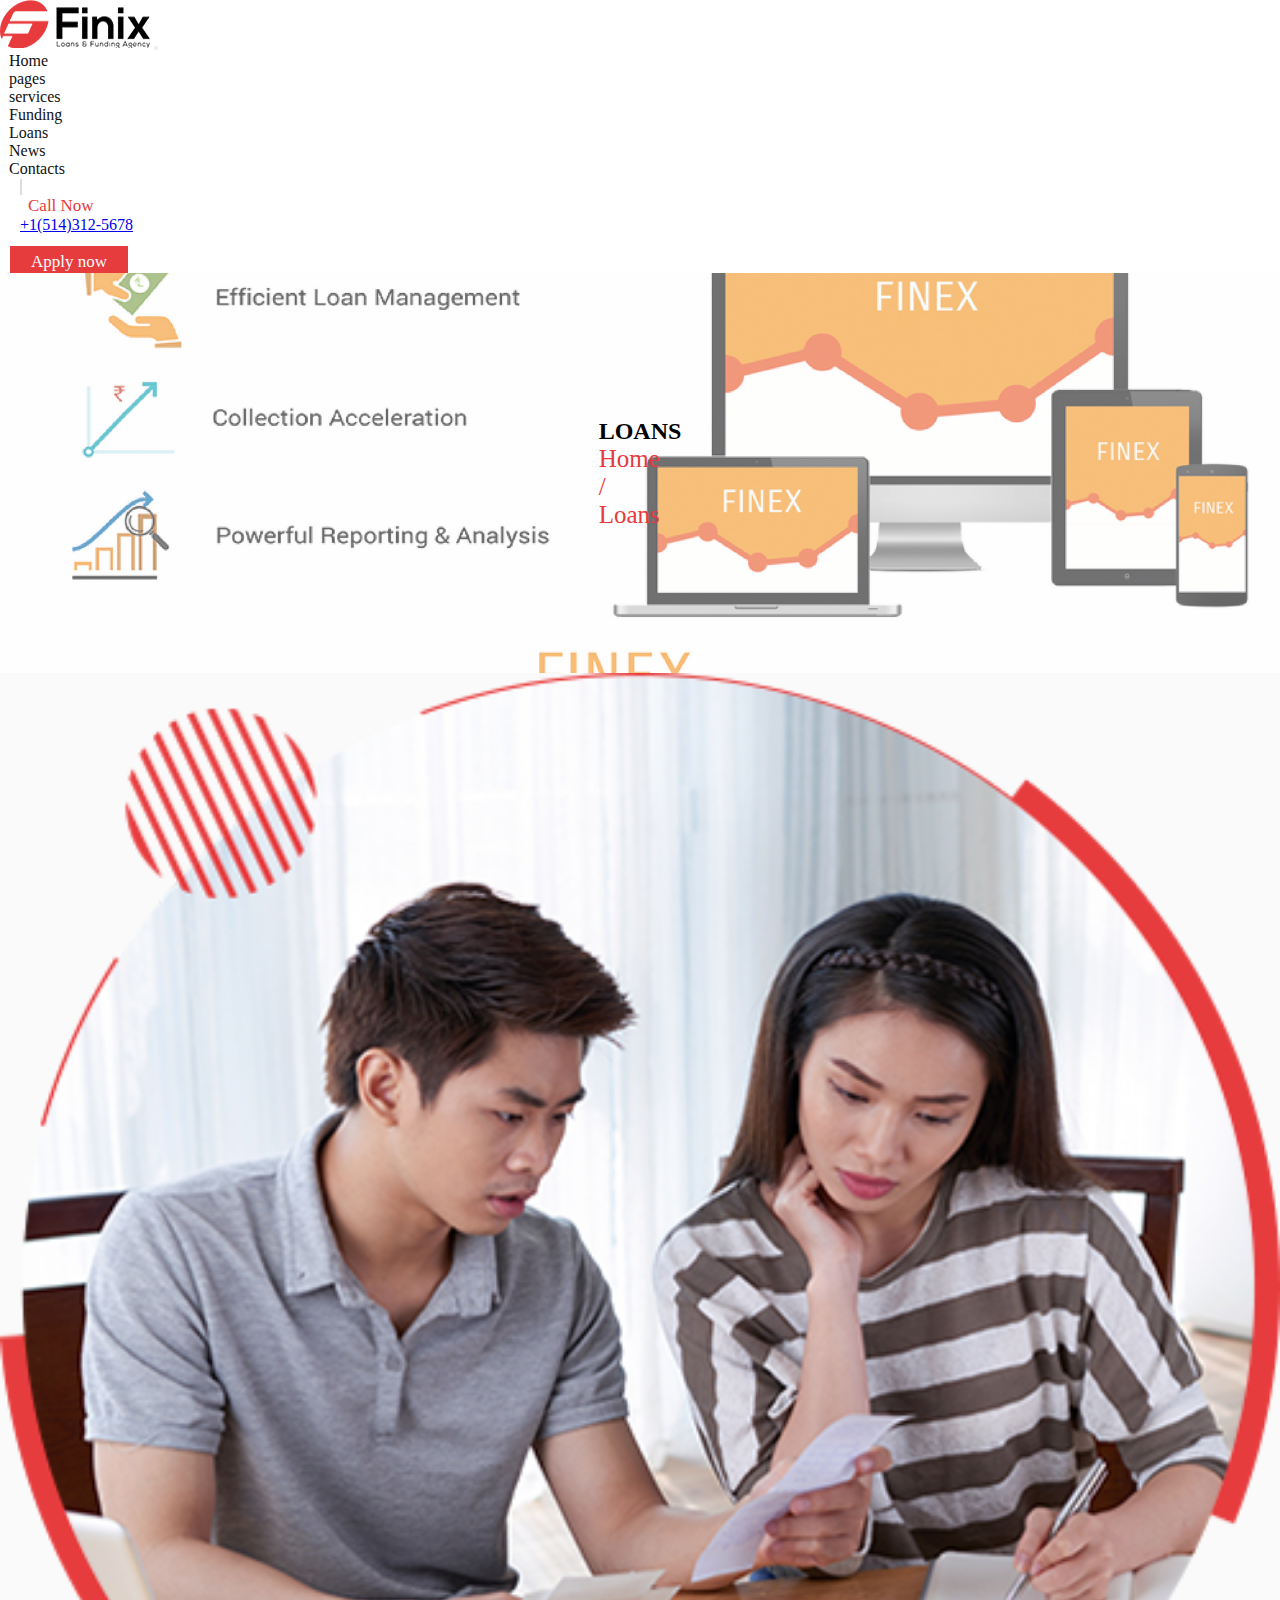
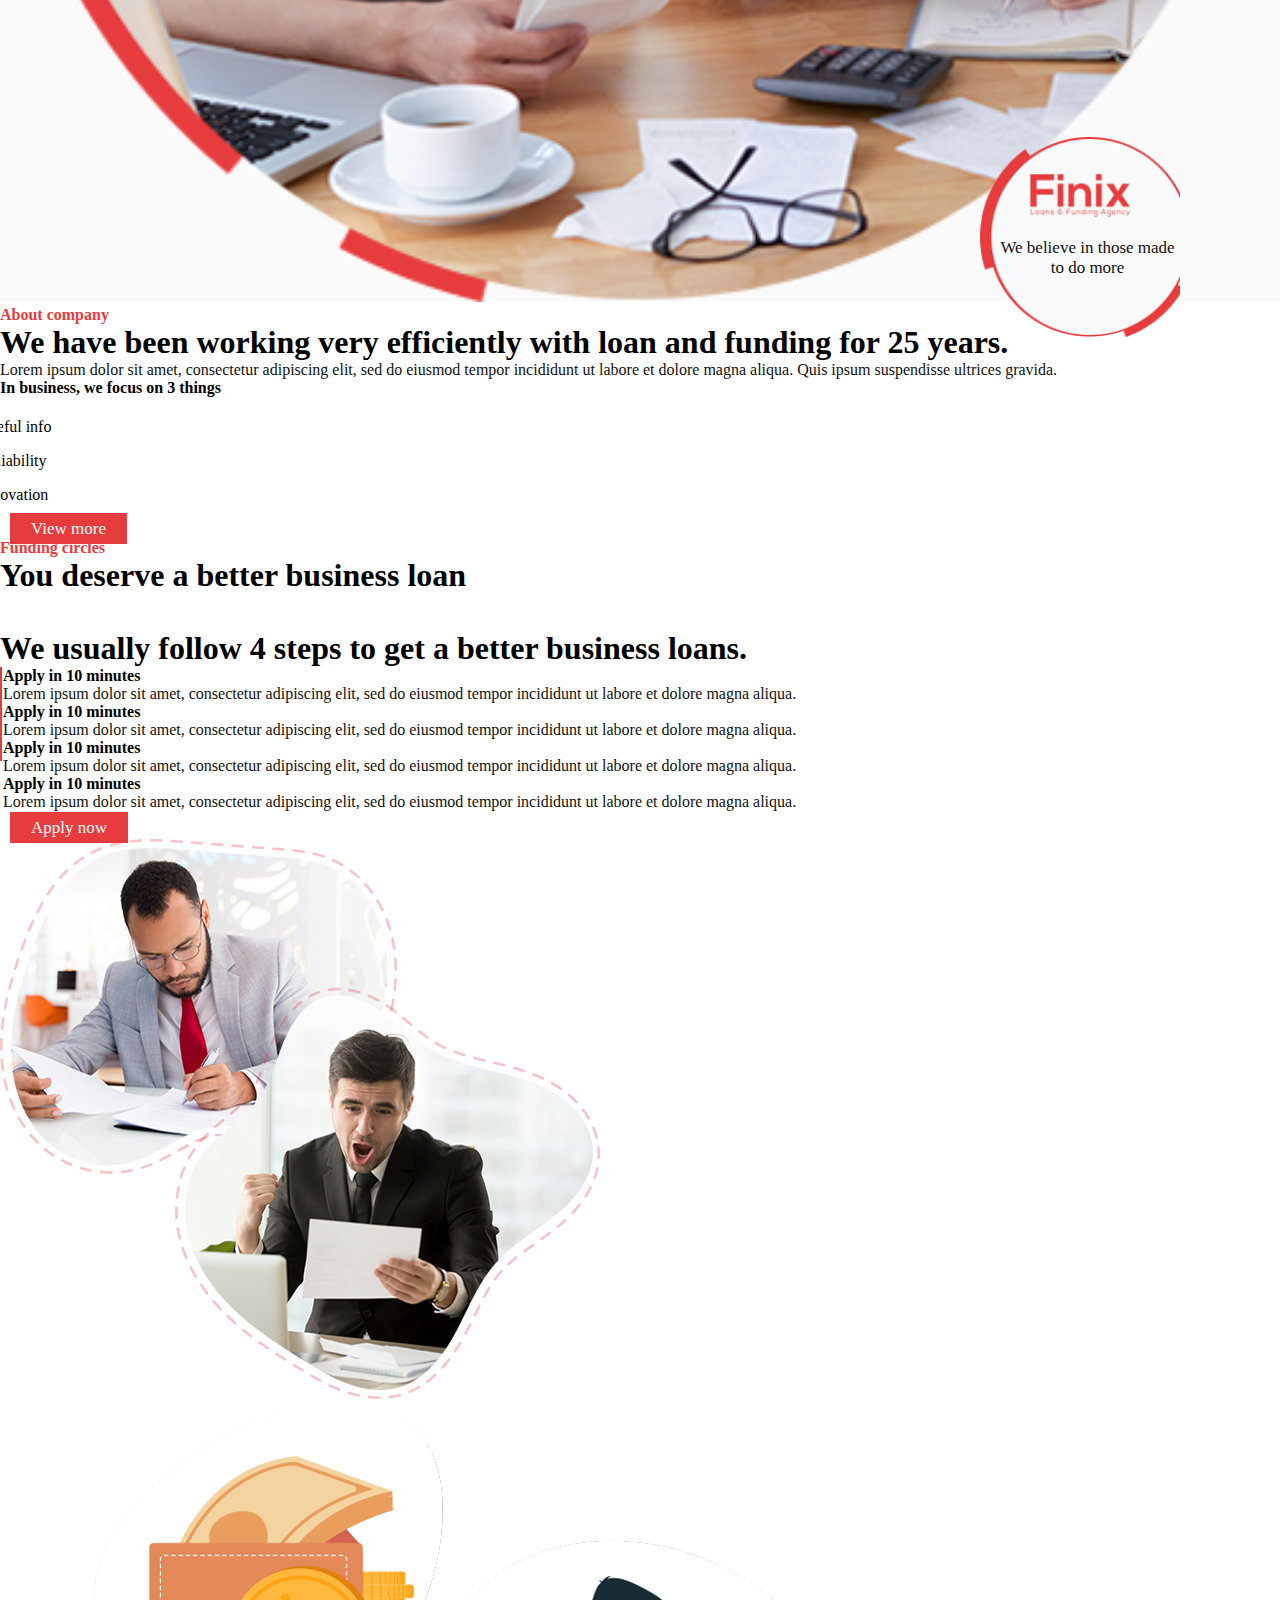
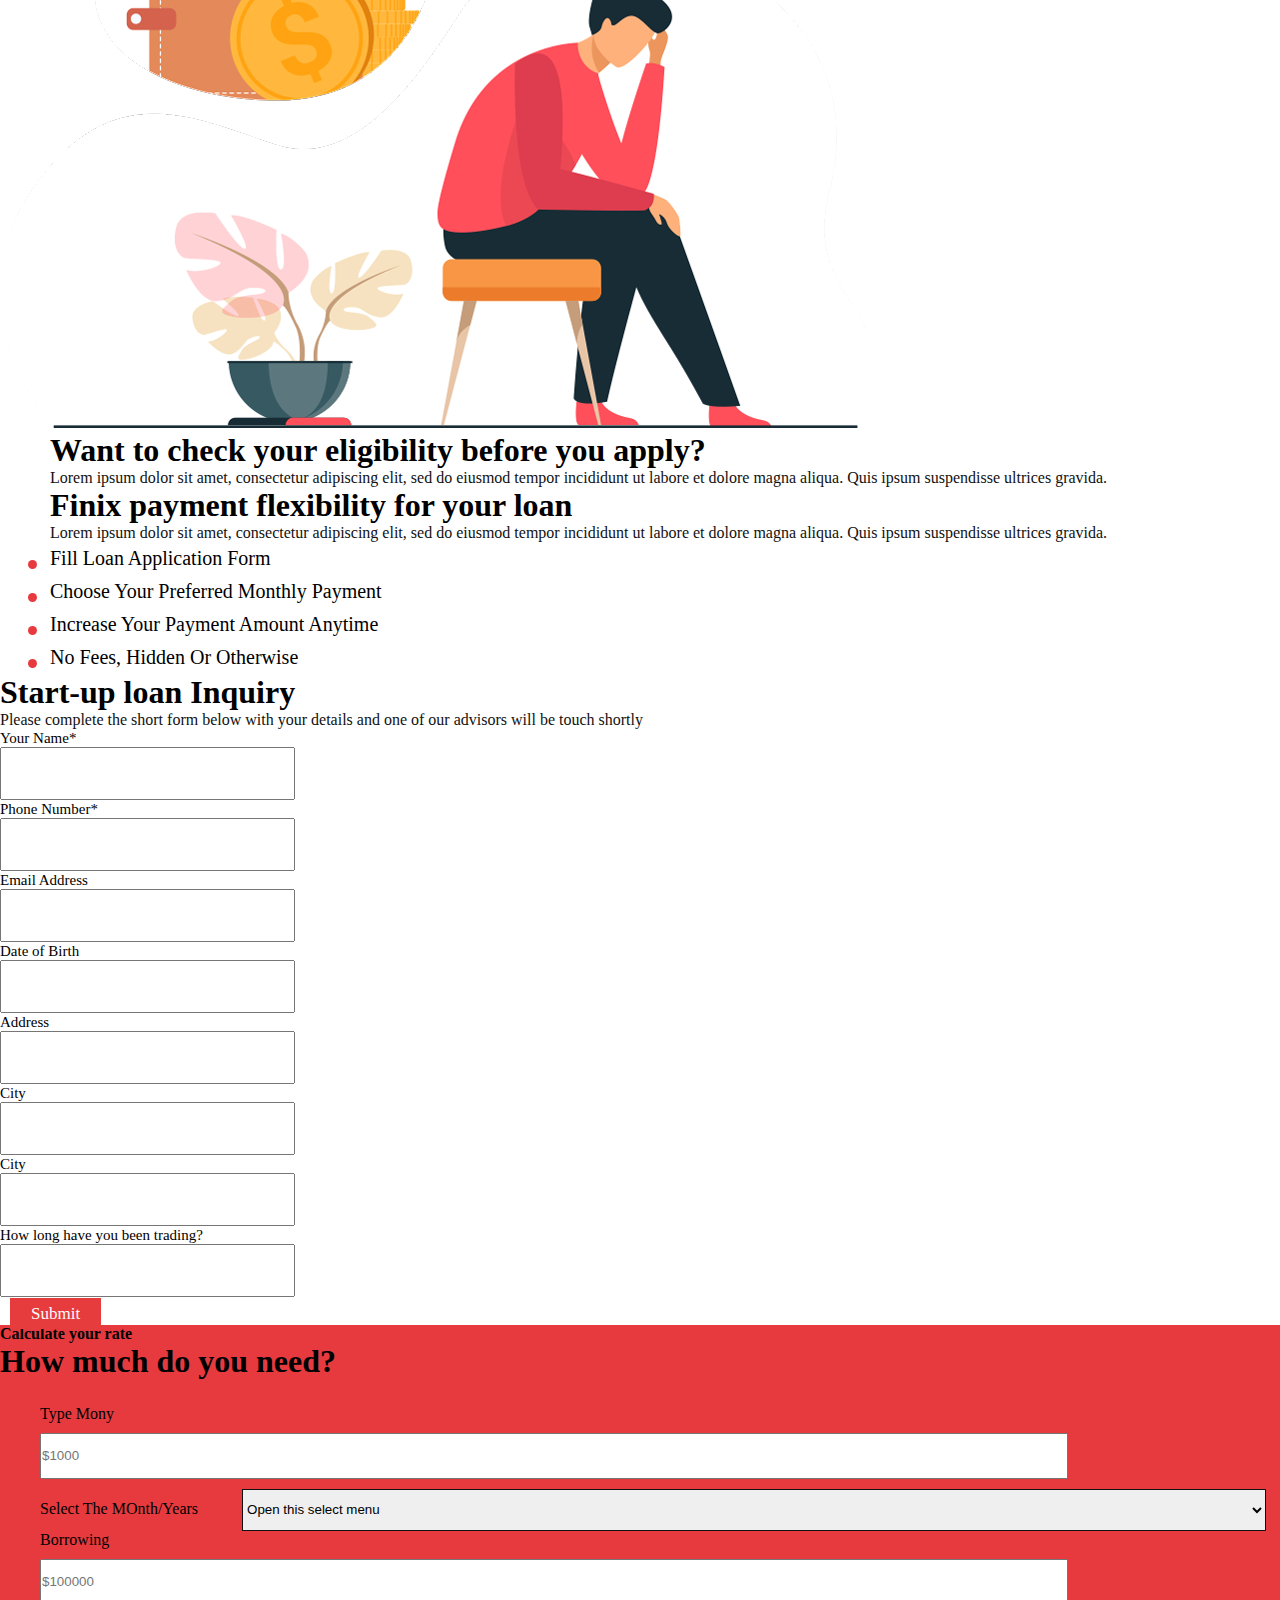
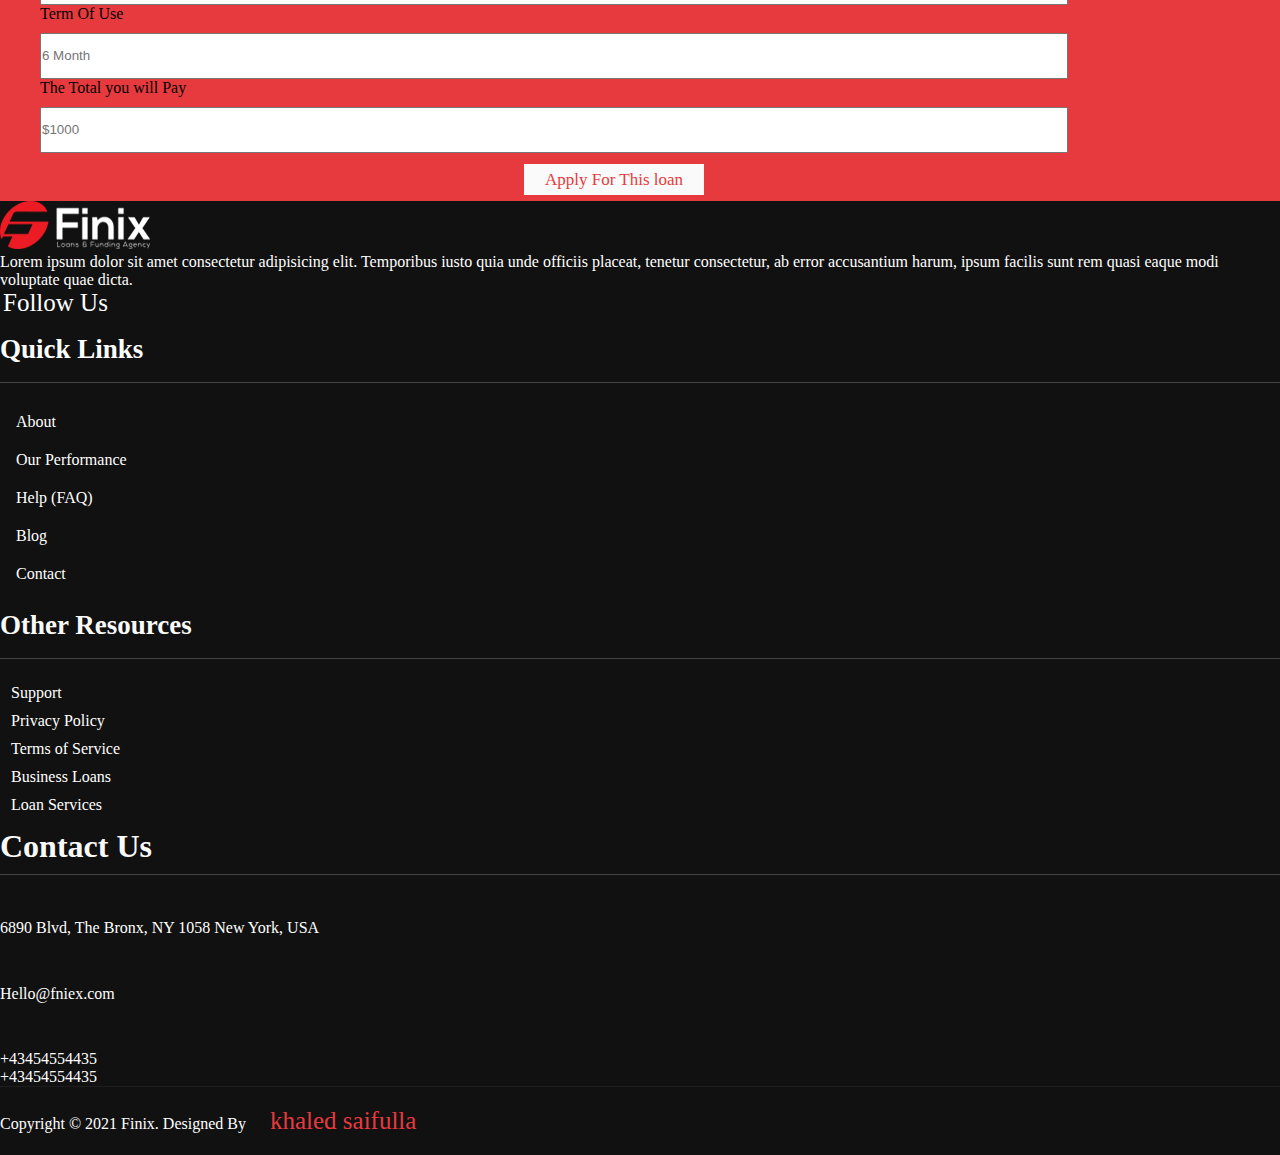
<file: index - Copy.html>
<!doctype html>
<html lang="en">
  <head>
    <!-- Required meta tags -->
    <meta charset="utf-8">
    <meta name="viewport" content="width=device-width, initial-scale=1">
    <link rel="stylesheet" href="https://cdnjs.cloudflare.com/ajax/libs/font-awesome/5.15.3/css/all.min.css" integrity="sha512-iBBXm8fW90+nuLcSKlbmrPcLa0OT92xO1BIsZ+ywDWZCvqsWgccV3gFoRBv0z+8dLJgyAHIhR35VZc2oM/gI1w==" crossorigin="anonymous" referrerpolicy="no-referrer" />
    <!-- Bootstrap CSS -->
    <link href="https://cdn.jsdelivr.net/npm/bootstrap@5.0.2/dist/css/bootstrap.min.css" rel="stylesheet" integrity="sha384-EVSTQN3/azprG1Anm3QDgpJLIm9Nao0Yz1ztcQTwFspd3yD65VohhpuuCOmLASjC" crossorigin="anonymous">
    <link rel="stylesheet" href="style.css">
    <title>Hello, world!</title>
  </head>
  <body>
     
    <nav class="navbar navbar-expand-lg navbar-light bg-light sticky-top">
      <div class="container-fluid">
        <a class="navbar-brand" href="index.html"><img src="img/logo.png" alt=""></a>
        <button class="navbar-toggler" type="button" data-bs-toggle="collapse" data-bs-target="#navbarSupportedContent" aria-controls="navbarSupportedContent" aria-expanded="false" aria-label="Toggle navigation">
          <span class="navbar-toggler-icon"></span>
        </button>
        <div class="collapse navbar-collapse justify-content-center align-items-center" id="navbarSupportedContent">
          <ul class="navbar-nav nat lot ml-auto">
            <li><a href="">Home <i class="fas fa-chevron-down"></i></a>
            <ul>
              <li><a href="">Home one</a></li>
              <li><a href="">Home Two</a></li>
              <li><a href="">Home Three</a></li>
            </ul>
          </li>
            <li class="ten"><a href="">pages<i class="fas fa-chevron-down"></i></a>
               <ul class="bogi">
              <li><a href="">About</a></li>
              <li><a href="">Team</a></li>
              <li><a href="">FuQ</a></li>
              <li><a href="">Gallery</a></li>
              <li><a href="">Lon Calculator</a></li>
              <li><a href="">Apply Now</a></li>
              <li><a href="">Testimonials</a></li>
              <li><a href="">profects</a></li>
              <li><a href="">Sign in</a></li>
              <li><a href="">Sign up</a></li>
              <li><a href="">Terms & Conditions</a></li>
              <li><a href="">Privacy policy</a></li>
              <li><a href="">Error page</a></li>
              <li><a href="">contact</a></li>
            </ul>
            </li>
            <li class="done"><a href="">services<i class="fas fa-chevron-down"></i></a>
            <ul class="bil">
              <li><a href="">Services</a></li>
              <li><a href="">Services Details</a></li>
            </ul>
            </li>
            <li><a href="">Funding</a></li>
            <li><a href="">Loans</a></li>
            <li class="kan"><a href="">News<i class="fas fa-chevron-down"></i></a>
            <ul class="dol">
              <li><a href="">News</a></li>
              <li><a href="">News Details</a></li>
            </ul>
            </li>
            <li><a href="">Contacts</a></li>
          </ul>
         
            <div class="left-section d-flex align-items-center">
              <div class="serces">
                <i class="fa fa-search" aria-hidden="true"></i>
              </div>
              <div class="call clearfix">
                <div class="callone float-left">
                  <i class="fas fa-phone-volume"></i>
                </div>
                <div class="calltow">
                  <span class="lead">Call Now</span><br>
                  <a href="call:+1(514)312-5678">+1(514)312-5678</a>
                </div>
              </div>
              <div class="button-section">
              <span>  <a href="" class="btn btn-praimary">Apply now</a></span>
              </div>
            </div>
             </div>
           </div>
        </div>
        
      </div>
    </nav>

    <div class="onecontainer">
      <div class="onecontainer-text">
        <h2 class="text-center">LOANS</h2>
        <div class="tow con d-flex">
          <p>Home</p><span>/</span><p>Loans</p>
        </div>

      </div>
    </div>

    <div class="about-section py-5">
      <div class="container">
      <div class="row">
        <div class="col-xl-6">
          <div class="about-sectin-img">
            <img src="img/loan.png" alt="">
            <div class="abut-section-text">
             <div class="smol kom">
              <h4> <img src="img/finix.png" alt="">
              </h4>
              <p>We believe in those made to do more</p>
             </div>
            </div>
          </div>
        </div>
        <div class="col-xl-6">
          <div class="about-section-demo">
            <h4>About company</h4>
            <h1>We have been working very efficiently with loan and funding for 25 years.</h1>
            <p class="lead">Lorem ipsum dolor sit amet, consectetur adipiscing elit, sed do eiusmod tempor incididunt ut labore et dolore magna aliqua. Quis ipsum suspendisse ultrices gravida.</p>
            <strong class="mb-3">In business, we focus on 3 things</strong>

            <ul>
              <li> <span><i class="fas fa-check"></i></span> Useful info</li>
              <li> <span><i class="fas fa-check"></i></span> Reliability</li>
          
              <li> <span><i class="fas fa-check"></i></span> Innovation</li>
            </ul>
            <div class="button-section">
              <a href="" class="btn btn-praimary">View more</a>
            </div>
          </div>
        </div>
      </div>
      </div>
    </div>
    
    
     
    <div class="container py-5">
      <div class="row">
        <div class="sours text-center">
          <h4>Funding circles</h4>
          <h1>You deserve a better business loan</h1>
          <p class="lead">Lorem ipsum dolor sit amet, consectetur adipiscing elit, sed do eiusmod<br> tempor incididunt ut labore et dolore magna aliqua.</p>
          
        </div>
      </div>
    </div>

    <div class="contact-section">
      <div class="container">
        <div class="row">
          <div class="col-xl-6">
            <div class="contact-text">
              <h1 class="mb-5">We usually follow 4 steps to get a better business loans.</h1>
              <ul>
                <li data-counter="1"><strong>Apply in 10 minutes</strong>
                <p>Lorem ipsum dolor sit amet, consectetur adipiscing elit, sed do eiusmod tempor incididunt ut labore et dolore magna aliqua.</p>
                </li>
                <li data-counter="2"><strong>Apply in 10 minutes</strong>
                  <p>Lorem ipsum dolor sit amet, consectetur adipiscing elit, sed do eiusmod tempor incididunt ut labore et dolore magna aliqua.</p>
                  </li>

                  <li data-counter="3"><strong>Apply in 10 minutes</strong>
                    <p>Lorem ipsum dolor sit amet, consectetur adipiscing elit, sed do eiusmod tempor incididunt ut labore et dolore magna aliqua.</p>
                    </li>

                    <li data-counter="4"><strong>Apply in 10 minutes</strong>
                      <p>Lorem ipsum dolor sit amet, consectetur adipiscing elit, sed do eiusmod tempor incididunt ut labore et dolore magna aliqua.</p>
                      </li>
              </ul>
              <div class="button-section mt-5">
                <span>  <a href="" class="btn btn-praimary">Apply now</a></span>
                </div>
            </div>
          </div>
           <div class="col-xl-6">
             <div class="ahother">
               <img src="img/loan2.png" alt="">
             </div>
           </div>
          </div>
        </div>
      </div>
    </div>
    
      <div class="container py-5">
        <div class="row">
          <div class="col-xl-6">
            <div class="ahonoter-img">
              <img src="img/check.png" alt="">
            </div>
          </div>
          <div class="col-xl-6">
            <div class="ahonoter-text">
              <h1>Want to check your eligibility before you apply?</h1>
              <p>Lorem ipsum dolor sit amet, consectetur adipiscing elit, sed do eiusmod tempor incididunt ut labore et dolore magna aliqua. Quis ipsum suspendisse ultrices gravida.</p>
               <h1>Finix payment flexibility for your loan</h1>
               <p>Lorem ipsum dolor sit amet, consectetur adipiscing elit, sed do eiusmod tempor incididunt ut labore et dolore magna aliqua. Quis ipsum suspendisse ultrices gravida.</p>
               <ul>
                 <li>Fill Loan Application Form</li>
                 <li>Choose Your Preferred Monthly Payment</li>
                 <li>Increase Your Payment Amount Anytime</li>
                 <li>No Fees, Hidden Or Otherwise</li>
               </ul>
              </div>
          </div>
        </div>
      </div>


      <div class="contact-section py-5">
        <div class="container">
          <div class="row">
            <div class="col-xl-6">
              <div class="row">
                <div class="col-xl-12 py-3 const">
                  <h1>Start-up loan Inquiry</h1>
                  <p>Please complete the short form below with your details and one of our advisors will be touch shortly</p>
                </div>
              </div>
             <div class="row">
               <div class="col-xl-6">
                <div class="lavel">
                  <label for="">Your Name*</label><br>
                  <input type="text">
                </div>
               </div>
               <div class="col-xl-6">
                <div class="lavel">
                  <label for="">Phone Number*</label><br>
                  <input type="text">
                </div>
               </div>
             </div>
             <div class="row">
              <div class="col-xl-6">
               <div class="lavel">
                 <label for="">Email Address</label><br>
                 <input type="text">
               </div>
              </div>
              <div class="col-xl-6">
               <div class="lavel">
                 <label for="">Date of Birth</label><br>
                 <input type="text">
               </div>
              </div>
            </div>
            <div class="row">
              <div class="col-xl-6">
               <div class="lavel">
                 <label for="">Address</label><br>
                 <input type="text">
               </div>
              </div>
              <div class="col-xl-6">
               <div class="lavel">
                 <label for="">City</label><br>
                 <input type="text">
               </div>
              </div>
            </div>
            <div class="row">
              <div class="col-xl-6">
               <div class="lavel">
                 <label for="">City</label><br>
                 <input type="text">
               </div>
              </div>
              <div class="col-xl-6">
               <div class="lavel">
                 <label for="">How long have you been trading?</label><br>
                 <input type="text">
               </div>
              </div>
            </div>
            <div class="button-section py-3">
              <span>  <a href="" class="btn btn-praimary">Submit</a></span>
              </div>
            </div>
            <div class="col-xl-6">
              <div class="input-box get pt-3">
                <div class="input-heading text-center">
                  <h4>Calculate your rate</h4>
                  <h1>How much do you need?</h1>
                </div>
                <div class="input-items ">
                   <div class="items">
                     <label for="control">Type Mony</label><br>
                     <input class="w-100%" id="control" type="text" placeholder="$1000">
                   </div>
                  <div class="items">
                    <div class="mb-3">
                      <label for="control">Select The MOnth/Years</label>
                      <select class="form-select" id="control" aria-label="Default select example">
                        <option selected>Open this select menu</option>
                        <option value="1">One</option>
                        <option value="2">Two</option>
                        <option value="3">Three</option>
                      </select>
                    </div>
                  </div>
                  <div class="items">
                    <label for="control">Borrowing</label><br>
                    <input class="w-100%" id="control" type="text" placeholder="$100000">
                  </div>
                  <div class="items">
                    <label for="control">Term Of Use</label><br>
                    <input class="w-100%" id="control" type="text" placeholder="6 Month">
                  </div>
                  <div class="items">
                    <label for="control">The Total you will Pay</label><br>
                    <input class="w-100%" id="control" type="text" placeholder="$1000">
                  </div>
                  </div>
                  <div class="button-section most ">
                    <span>  <a href="" class="btn btn-praimary sub my-3  w-100 ">Apply For This loan</a></span>
                    </div>
                </div>
              </div>
            </div>
          </div>
        </div>
      </div>
          

<div class="footer py-5">
  <div class="container">
    <div class="row">

      <div class="col-xl-3">
        <div class="fast-footer py-3">
          <img src="img/logo2.png" alt="">
        </div>
        <p>Lorem ipsum dolor sit amet consectetur adipisicing elit. Temporibus iusto quia unde officiis placeat, tenetur consectetur, ab error accusantium harum, ipsum facilis sunt rem quasi eaque modi voluptate quae dicta.</p>
       <div class="green py-3">
        <div class="nos">
          <ul>
            <li><span>Follow Us</span></li>
  
             <li><i class="fab fa-facebook    "></i></li>
             <li><i class="fab fa-twitter    "></i></li>
             <li><i class="fab fa-instagram    "></i></li>
  
           </ul>
        </div>
       </div>
      </div>
      <div class="col-xl-3">
        <div class="orenge py3">
          <h1>Quick Links</h1>
          <ul>
            <li><a href="">About</a></li>
            <li><a href="">Our Performance</a></li>
            <li><a href="">Help (FAQ)</a></li>
            <li><a href="">Blog</a></li>
            <li><a href="">Contact</a></li>
          </ul>
        </div>
      </div>
      <div class="col-xl-3">
        <div class="gess">
          <h1>Other Resources</h1>
          <ul><li><a href="">Support</a></li></ul>
          <ul><li><a href="">Privacy Policy</a></li></ul>
          <ul><li><a href="">Terms of Service</a></li></ul>
          <ul><li><a href="">Business Loans</a></li></ul>
          <ul><li><a href="">Loan Services</a></li></ul>
        </div>
      </div>
      <div class="col-xl-3">
        <h1 class="none">Contact Us</h1>
        <div class="saiful d-flex">
          <div class="khled">
            <i class="fas fa-map-marker-alt"></i>
          </div>
          <div class="saifulla">
            <p>6890 Blvd, The Bronx, NY 1058 New York, USA</p>
          </div>
        </div>
        <div class="saiful d-flex">
          <div class="khled">
            <i class="far fa-envelope"></i>
          </div>
          <div class="saifulla knd">
            <p>Hello@fniex.com</p>
          </div>
        </div>
        <div class="saiful d-flex">
          <div class="khled">
            <i class="fas fa-phone-volume    "></i>
          </div>
          <div class="saifulla">
            <p>+43454554435</p>
            <p>+43454554435</p>
          </div>
        </div>
      </div>
    
      
    </div>
    </div>
    <div class="row">
      <div class="col-xl-12 text-center last-footer">
        <p>Copyright © 2021 Finix. Designed By <span>khaled saifulla</span></p>
      </div>
    </div>
  </div>
</div>

    <!-- Optional JavaScript; choose one of the two! -->

    <!-- Option 1: Bootstrap Bundle with Popper -->
    <script src="https://cdn.jsdelivr.net/npm/bootstrap@5.0.2/dist/js/bootstrap.bundle.min.js" integrity="sha384-MrcW6ZMFYlzcLA8Nl+NtUVF0sA7MsXsP1UyJoMp4YLEuNSfAP+JcXn/tWtIaxVXM" crossorigin="anonymous"></script>

    <!-- Option 2: Separate Popper and Bootstrap JS -->
    <!--
    <script src="https://cdn.jsdelivr.net/npm/@popperjs/core@2.9.2/dist/umd/popper.min.js" integrity="sha384-IQsoLXl5PILFhosVNubq5LC7Qb9DXgDA9i+tQ8Zj3iwWAwPtgFTxbJ8NT4GN1R8p" crossorigin="anonymous"></script>
    <script src="https://cdn.jsdelivr.net/npm/bootstrap@5.0.2/dist/js/bootstrap.min.js" integrity="sha384-cVKIPhGWiC2Al4u+LWgxfKTRIcfu0JTxR+EQDz/bgldoEyl4H0zUF0QKbrJ0EcQF" crossorigin="anonymous"></script>
    -->
  </body>
</html>
</file>
<file: style.css>
*{
    margin: 0;
    padding: 0;
 
   
}




.nat{
   width: 50%;
}

.lot{
    justify-content: center;
}
ul{
    position: relative;
}
ul li{
    padding: 0px 7px;
   
}

ul li a{
    color: #111;
    text-decoration: none;
    font-weight: 500;
    transition: .5s;
    margin: 6px;
   
    
}
ul li a i{
    color:#111;
    font-size: 13px;
}
ul li a:hover i{ 
    color:#e73a3e;
}
ul li a:hover{
    
    color: #e73c3e;
    letter-spacing: 1px;
}
li ul{
    position: absolute;
    width: 300px;
    top:160%;
    left: 0;
    list-style: none;
    opacity: 0;
    visibility: hidden;
    transition: all 1s ease-in-out;
}

li:hover ul{
    opacity: 1;
    visibility: visible;
    top: 150%;
}
.kan{
    position: relative;
}
.dol{
    position: absolute;
    width: 300px;
    top:160%;
    left: 0;
    list-style: none;
    opacity: 0;
    visibility: hidden;
    transition: all 1s ease-in-out;
}
.kan:hover .dol{
    opacity: 1;
    visibility: visible;
    top: 150%;
}
.done{
    position: relative;
}
.bil{
    position: absolute;
    width: 300px;
    top:160%;
    left: 0;
    list-style: none;
    opacity: 0;
    visibility: hidden;
    transition: all 1s ease-in-out;
}
.done:hover .bil{
    opacity: 1;
    visibility: visible;
    top: 150%;
}
.ten{
    position: relative;
}
.bogi{
    position: absolute;
    width: 300px;
    top:160%;
    left: 0;
    list-style: none;
    opacity: 0;
    visibility: hidden;
    transition: all 1s ease-in-out;
    z-index: 1;
}
.ten:hover .bogi{
    opacity: 1;
    visibility: visible;
    top: 150%;
}

li ul li{ 
    padding: 10px 20px;
    border: 1px solid #fafafa;
    background-color:  #fafafa;
}
li ul li a{
    text-align: center;
}


.selector-for-some-widget {
    box-sizing: content-box;
  }
  .call{
      display: flex;
  }
  .serces i{
    padding: 0px 10px;
    font-size: 20px;
    border-right: 2px solid #ddd;
    color: red
  }
  .callone i{
    padding: 0px 10px;
    font-size: 25px;
    color: red;
    line-height: 49px;
  }

  .calltow .land a{
      text-decoration: none;
  }
  .calltow .landk span{
      padding: 10px;
  }
  .calltow{
      flex-direction: column;
  }

  .about-section-demo p{
      color: #111;
  }
  .about-section-demo ul li span i{
      color:#e73a3e
  }

  .contact-text ul li p{
      color:#111;
  }

  .button-section .btn-praimary{
    font-size: 17px;
    font-weight: 500;
    padding: 10px 30px;
    background: #e73c3e;
    color: #fafafa;
    margin-left: 10px;
    position: relative;
    z-index: 1;
   
  }
  .content-text p{
      color:#111;
  }
  .button-section .btn-praimary::after{
      content: "";
      position: absolute;
      top:0;
      left:0;
      height: 100%;
      width: 0;
      background-color: black;
      z-index: -1;
      transition: .4s;
    
  }
   .btn-praimary:hover{
      border-color: #e73c3e;
  }
  .button-section .btn-praimary:hover::after{
      
      width: 100%;
      border-color: #e73c3e;
  }


  .button-section a{
      text-decoration: none;
  }

  .slider-section{
     
      width: 100%;
      height: 100vh;
      background: url(img/main-banner2.jpg) center center;
      background-size: cover;
      background-attachment: fixed;

  }


  .text-section{
     
      align-items: center;
  }

  .ntn-section{
      height: 80vh;
      display: flex;
      align-items: center;
      position: relative;
  }
  .text-section h4{
      color: #e73c3e;
  }
  .text-section h1{
      font-size: 70px;
  }
  .text-section p{
      font-family: 400;
      font-size: 20px;
  }

  .text-section{
     
  }
  .icon-sets{
      position: absolute;
      left: 0;
      bottom: 0px;
    }

    .icon-sets ul{
        list-style: none;
        display: flex;
       
        margin-bottom: 0;
    }


    .icon-sets ul li span{
     
    }
    .icon-sets ul li {
        padding: 22px 7px;
    line-height: 10px;
    }
    
    .icon-sets ul li i{
        color:#111;
    }

    .logo ul{
        padding: 80px 0px;
        list-style: none;
        display: flex;
        justify-content: space-around;
        border-bottom: 2px solid #ddd;
    }
    .logo ul li {
      
    }
    .about-sectin-img{
        position: relative;
    }
    .about-sectin-img img{
        width: 100%;
        background-color: #fafafa;
    }

    .why-chouse-us-text img{
        width: 500px;
        background-color: #fafafa;
    }

    .abut-section-text{
        background:url(img/shape.png); 
        background-repeat: no-repeat;
        height: 200px;
        width: 200px;
        background-size: cover;
        position: absolute;
        text-align: center;
        right: 100px;
        bottom: -31px;
    }

    .smol p{
        font-size: 17px;
        color:#111;
    }

    .smol h4{
        font-size: 88px;
        font-weight: 600;
        color: #e73c3e;
        color:#111;
    }

    .about-section-demo h4{
        color: #e73c3e;
    }

    .about-section-demo ul{
        list-style: none;
        margin: 10px -31px;
    }
    .about-section-demo ul li{
        padding: 3px 10px
    }
    .about-section-demo ul li span{
        color: #e73c3e;
    }

   
    .text-icon i{
        width: 68px;
        background: #dddd;
        border-radius: 100px;
        height: 68px;
        text-align: center;
        line-height: 69px;
        font-size: 33px;
        color:#e73c3e;
    }
    .content-text:hover .text-icon i{
        background-color: #e73c3e;
        color:#fafafa
    }

    .content-text{
        position: relative;
        z-index: 1;
        overflow: hidden;
        transition: .5s;
    }
    .text-icon::before {
        content: "";
        width: 260px;
        background: #fdebeb;
        height: 181px;
        position: absolute;
        top: -118px;
        left: 27px;
        border-radius: 100%;
        z-index: -1;
    }
     .why-chouse-us-text h4{
        color: #e73c3e;
     }
     
  
     .content-text:hover{
         transform: translateY(-10px);
     }

     .why-chouse-us-text{
         position: relative;
     }
     .animation span i{

        position: absolute;
        right: 281px;
        bottom: 74px;
        font-size: 54px;
        color:#e73c3e;
     }
     .why-chouse-us-text{
         position: relative;
     }
     .animation span i::after{
        content: "";
        width: 100px;
        height: 100px;
        background-color: #e73c3e;
        position: absolute;
        top: -20px;
        left: -25px;
        border-radius: 100px;
        animation: keyainimation 1.5s ease-out infinite ;
     }

     @keyframes keyainimation{

        0%{
            transform: scale(1);
            opacity: 1;
        }
        50%{
            transform: scale(1.5);
            opacity: .7;
        }
        100%{
               transform: scale(2);
               opacity: 0;
        }

     }
     .dtn p{
         color: #111;
     }
    .finix-text h6{
        color:#e73a3e;
    }
    .serives-tab-content-text p{
        color: #111;
    }
    .finix-text p{
        color:#111;
    }
     .contact-text ul{
         list-style: none;
         position: relative;
     }
     .contact-text ul::after{
         content: "";
         position: absolute;
         top: 0;
         left: 0;
         height: calc(100% - 50px) ;
         width: 2px;
         background-color: #e73c3e;
     }
     .contact-text ul li{
         position: relative;
     }
     .contact-text ul li::before {
        content: attr(data-counter);
        position: absolute;
        top: -13px;
        left: -54px;
        height: 50px;
        width: 50px;
        background-color: #fdebeb;
        border: 1px solid #e73c3e;
        border-radius: 100px;
        line-height: 50px;
        text-align: center;
        z-index: 1;}
     .contact-text ul li strong{}
     .contact-text ul li p{}

     .items input{
        width: 80%;
        height: 42px;
        margin-top: 10px;
        margin-left: 40px;
     }
     .items label{
         margin-left: 40px;
     }
     .items select{
        width: 80%;
        height: 42px;
        margin-top: 10px;
        margin-left: 40px;
        border: 1px solid #111;
        
     }
     .items select:focus{
         border: none;
         border-color: #fafafa;
     }
     .input-heading{
         margin-bottom: 25px;
     }


     .input-box{
        background-color: #fdebeb;
     }


     .kbgcolor{
         background: #e73c3e;
     }
     .next h1{
         font-size: 30px;
         color: #fafafa;
         border-right: 1px solid #dddd;
     }
     .case span i{
        font-size: 20px;
        background-color: #fafafa;
        color: #e73c3e;
        /* padding: 13px; */
        width: 45px;
        border-radius: 50px;
        height: 45px;
        text-align: center;
        line-height: 45px;
     }
     .case  a{
         text-decoration: none;
         color: #fafafa;
         margin-left: 20px;
         font-size: 30px;
     }
     .case{
         margin-top: 50px;
     }

     .peple-items .sas i{
        font-size: 25px;
        line-height: 98px;
        margin-right: 20px;
        color: #e73c3e;
     }
     .peple-items .dtn p{
         
     }
     .peple-items .dtn h2{}

     .most{
         width: 90%;
         text-align: center;
         padding: 10px 33px;
     }

     .sours h4 {
         color: #e73c3e;
     }

     .less h4{
        color: #e73c3e;
     }

     .last ul{
         list-style: none;

     }
     .last li{
         position: relative;
     }
     .last li::after{
         content: "";
         position: absolute;
         top:10px;
         left: 0;
         width: 10px;
         height: 10px;
         border-radius: 50px;
         background: #e73c3e;

         margin-right: 30px;
     }
     .lost{
        padding: 40px 177px;
        border-bottom: 3px solid #ddd;
     }
     .lost li a{
         color: #111;
     }
     .lost li i{
        font-size: 30px;
        color: red;
     }

     .last p{
         width: 600px;
     }

     .client-text h3{
         color: #e73c3e;
     }
     .client-text h1{}
     .client-text p{
        
         justify-content: center;
     }

     .awasole h4{
         color:#e73c3e
     }
     .awasole span{}

     .pen h4{
         color:#e73c3e;
     }
    
     .team-member{}
     .member-image{
         position: relative;
     }
     .member-image img{
         width: 100%;
         height: auto;
     }
     .member-social-profile {
         position: absolute;
         bottom: 0;
         right: 0;
         left: 0;
         margin: auto;
     }
     .member-social-profile ul {
         text-align: center;
         padding-left: 0;
         margin-bottom: 25px;
     }
     .member-social-profile ul li{
         display: inline-block;
     
         transition: .5s ease-in-out;
         transform: translateY(45px);
         opacity: 0;
         visibility: hidden;
     }
     .member-social-profile ul li a i{
         color: #111;
     }
     .member-image:hover .member-social-profile ul li{
         opacity:1;
         visibility: visible;
         transform: translateY(0);
     }
     .member-image .member-social-profile ul li:nth-child(1){
         transition-delay: .2s;
     }
     .member-image .member-social-profile ul li:nth-child(2){
         transition-delay: .3s;
     }
     .member-image .member-social-profile ul li:nth-child(3){
         transition-delay: .4s;
     }
     .member-image .member-social-profile ul li:nth-child(4){
         transition-delay: .5s;
     }
     .member-social-profile ul li a {
         display: block;
         font-size: 20px;
         height: 30px;
         width: 30px;
         background: #fff;
         border-radius: 50%;
         line-height: 30px;
         color: #444;
         transition: .4s;
     }
     .member-social-profile ul li a:hover{
         color: #fff;
         background-color: red;
     }
     
     .member-content {
         margin-top: 28px;
     }
     .member-content h4 {
         color: #e73a3e;
         margin-bottom: 5px;
         font-size: 20px;
     }
     .member-content p {
         color: #666;
     }


     .services-tab-item {
        border-bottom: 2px solid #ddd;
        padding-bottom: 20px;
        margin-bottom: 40px !important;
    }
    .services-tab-item li{
        flex: 1 1 auto;
    }
    .services-tab-item li a.active span i {
        color: red;
    }
    .services-tab-item li a.active{
        position: relative;
    }
    .services-tab-item li a.active::after{
    
    }
    .services-tab-item li a span i {
        background: #fff;
        height: 80px;
        width: 80px;
        border-radius: 50%;
        line-height: 80px;
        font-size: 30px;
        color: #666;
    }
    .services-tab-item li a strong {
        color: #222;
        font-weight: 600;
        font-size: 20px;
    }
    
    .serives-tab-content-text{}
    .serives-tab-content-text ul{
        list-style: none;
        padding-left: 0;
    }
    
    .serives-tab-content-text ul li::before {
    
        content: "";
        display: inline-block;
        width: 10px;
        height: 10px;
        background: red;
        border-radius: 50%;
        margin-right: 12px;
    
    }
    
.red h4{
    color:#e73a3e;
}

.red-img img{
   
}
.blue span{
    color:#e73a3e;
    padding: 10px;
    margin-top: 10px;

}
.blue h1{
    color:#111;
    font-size: 25px;
    padding: 10px;
}
.blue a{
    color: #111;
    text-decoration: none;
    font-size: 15px;
    transition: .5s;
    padding: 10px;
}
.blue a:hover{
    letter-spacing: 1px;
    color:#e73a3e;
}

.green .nos ul{
    list-style: none;
    padding-left: 0px;
}
.green .nos ul li{
    display: inline-block;
}
.green .nos ul li span,i,p{
    color:#fff;
    transition: .5s;
}
.green .nos ul li i:hover{
    color:#e73a3e;
   
}
.green .nos ul li i{
    font-size: 26px;
}
.footer{
    background-color: #111;
}

.orenge h1{
    color:#fff;
    font-size: 27px;
    border-bottom: 1px solid #444;
    margin-bottom: 20px;
    padding: 17px 0px;
}
.orenge ul{
    list-style: none;
    padding-left: 0;
}
.orenge ul li{
    padding: 10px;
}
.orenge ul li a{
    color:#fff;
    transition: .5s;
}
.orenge ul li a:hover{
    color:#e73a3e;
    letter-spacing: 1px;
}
.gess h1{
    color: #fafafa;
    font-size: 27px;
    border-bottom: 1px solid #444;
    margin-bottom: 20px;
    padding: 17px 0px;
}
.gess ul{
    list-style: none;
    padding-left: 0;
}
.gess ul li{
    padding: 5px;
}
.gess ul li a{
    color:#fff;
    transition: .5s;
}

.gess ul li a:hover{
    color:#e73a3e;
    letter-spacing: 1px;
}

.khled i{
    font-size: 30px;
    margin: 10px;
}
.khled i:hover{
    color:#e73a3e;
}
.saifulla p{
    padding: 0;
    transition: .5s;
}

.saifulla p:hover{
    color:#e73a3e;
    letter-spacing: 1px;
}
.knd p{
    line-height: 45px;
}

.none{
    color:#fafafa;
    margin-bottom: 10px;
    border-bottom: 1px solid #444;
    padding: 9px 0px;

}

.last-footer{
    border-top: 1px solid #4444;
}
.last-footer p{
    padding: 20px 0px;
}

.last-footer span{
    color:#e73a3e; 
    transition: .5s;
    padding: 20px;
}

.last-footer span:hover{
    letter-spacing: 1px;
   
}

.abut-section-text h4 img{
    width: 100px;
}
.kom p{
    margin-left: 15px
}


.onecontainer{
    background: url(img/finex_slider.png);
    background-size: cover;
    background-position: center;
   display: flex;
   justify-content: center;
   align-items: center;
   width: 100%;
   height: 400px;
   position: relative;
   z-index: 1;
}

.onecontainer::after{
    content: "";
    position: absolute;
    top: 0;
    left: 0;
    width: 100%;
    height: 100%;
    background: rgb(253, 253, 255, 0.4);
    z-index: -1;
}

.onecontainer-text p,span{
    font-size: 25px;
    color:#e73a3e;
}
.ahonoter-text{
    margin-left: 50px;
}
.ahonoter-text p{
    color: #111;
}
.ahonoter-text ul{
    list-style: none;
}
.ahonoter-text ul li{
    padding: 5px 0px;
    font-size: 20px;
    position: relative;
}
.ahonoter-text ul li::after{
    content: "";
    position: absolute;
    top: 18px;
    left: -22px;
    height: 9px;
    width: 9px;
    background: #e73a3e;
    border-radius: 50px;
}


.const p{
    color: #111;
}

.lavel label{
    font-size: 15px;
}
.lavel input{
    padding: 17px 57px;
}

.get{
    background-color: #e73a3e;
}

.sub{
    background-color: #fafafa !important;
    color: #e73a3e !important;
}

.text-section p{
    color:#111;
}

@media (max-width: 1400px){
    .calltow span {
        padding: 8px;
        font-size: 17px;}

        .button-section .btn-praimary {
            font-size: 17px;
            padding: 6px 21px;
        }

        .callone i {
            padding: 0px 10px;
            font-size: 20px;
        }

        .serces i {
            padding: 0px 10px;
            font-size: 15px;
        }

        ul li {
            padding: 0px 3px;
        }
     .cannot a img{
        width: 100px
     }
      
}

@media(max-width: 1200px ) {
    ul li {
        padding: 0px 1px;
    }
}

 @media(max-width: 1100px){
    ul li {
        padding: 0px 0px;
    }
    ul li a {
   
        font-size: 12px;
    }
    .icon-sets ul li i {
        color: #111;
        padding: 0px 5px;
    }
    .ntn-section {
        height: 92vh;
    }   
    .text-section p {
        
        font-size: 16px;
    }
    .text-section h1 {
        font-size: 34px;
    }
}

@media(max-width: 570px){
    .icon-sets ul li {
        padding: -19px 7px;
    }

    .ntn-section{
        width: 300px;
    }
    .slider-section {
        width: 115%;}
    .save{
        width: 641px;
    }
    .icon-sets ul li {
        padding: 3px 7px;
    }
    .icon-sets {
        position: absolute;
        left: -28px;
        bottom: -37px;
    }
}

@media (max-width: 570px){
.slider-section {
    width: 150%;
}
}

@media (max-width: 570px){

.slider-section {
    width: 176%;
}
}

@media (max-width: 570px){
.slider-section {
    width: 196%;
}
}

@media (max-width: 770px){
    .logo-section ul li img{
        width: 50px;
    }
    .animation span i {
       
        left: 395px;
    }
}
@media (max-width: 1030px){
    .logo-section ul li img{
        width: 100px;
    }
}

@media(max-width: 1030px){
    .text-icon::before {
  
        left: 339px;
    }

    .animation span i {
        
        right: 366px;
    }
        .why-chouse-us-sectionn{
            text-align: center;
        }
        .contact-text{
            margin-bottom: 40px;
        }
        .case {
            margin-top: 0px;
            text-align: center;
            padding: 20px 0px;
        }
        .dtn p {
           
            width: 300px;
        }
        .serives-tab-content img{
            width: 435px;
        }
        .mengment{
            text-align: center;
        }
}


 @media(max-width: 320px){
    .services-section{
        width: 600px;
        text-align: center;
    }
    .team-member-section{
        width: 600px;
        text-align: center;
    }
    .mengment{
        width: 600px;
        text-align: center;
    }
    .footer{
        width: 600px;
    }
    .last-footer{
        width: 600px;
    }
    .logo-section{
        width: 600px;
    }
    .about-section{
        width: 600px;
    }
    .why-chouse-us-sectionn {
        width: 600px;
    }
    .dhoni{
        width: 600px;
    }
    .contact-section{
        width: 600px;
    }
    .red-section{
        width: 600px;
    }
    .peple{
        width: 600px;
    }
    .animation span i {
        right: 185px;
    }
    .text-icon::before {
        left: 161px;
    }

}
</file>
